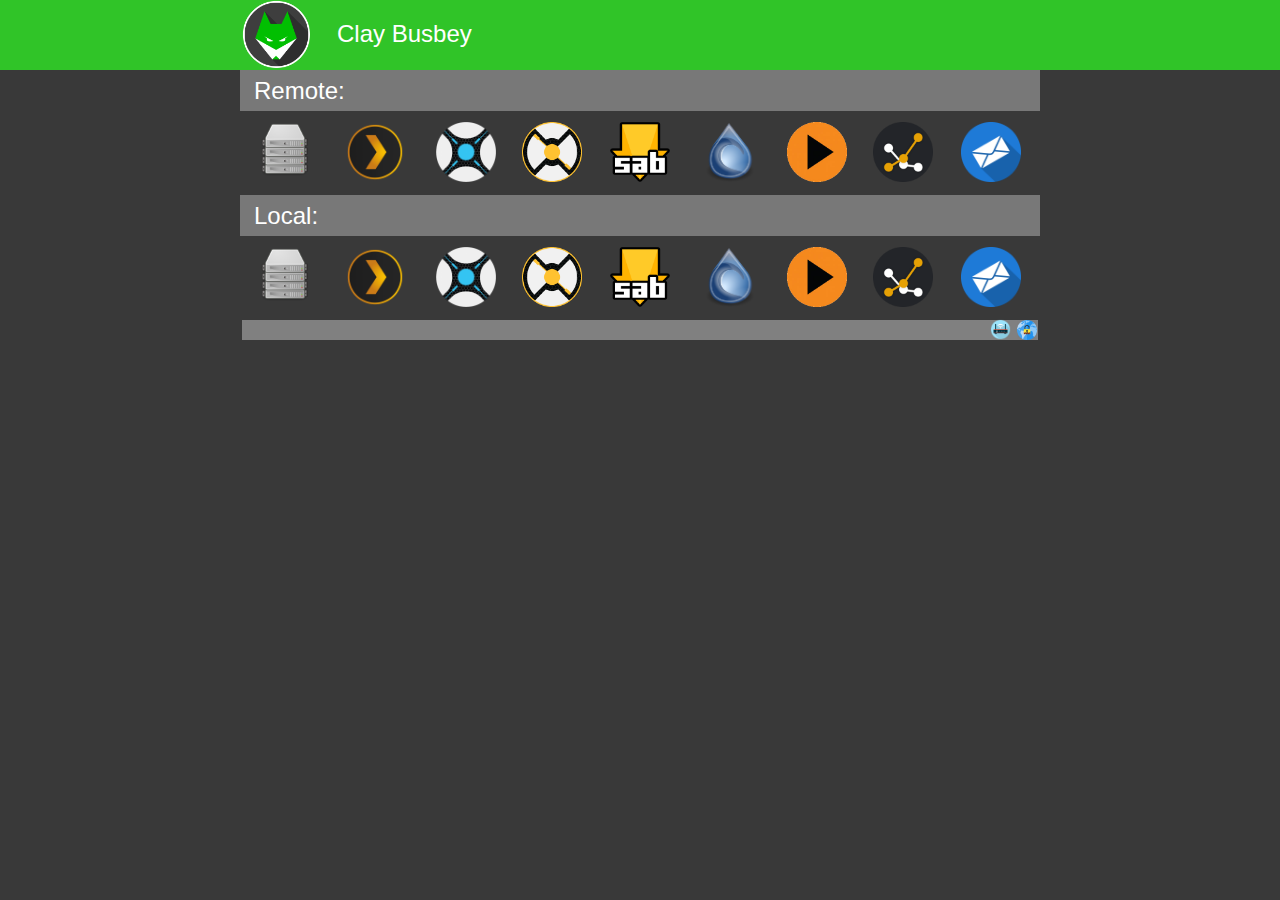
<file: www/index.html>
<!doctype html><html lang=""><head>
    <meta charset="UTF-8">
    <!-- generator meta tag -->
    <!-- leave this for stats and Silex version check -->
    <meta name="generator" content="Silex v2.2.8">
    <!-- End of generator meta tag -->
    <script type="text/javascript" src="js/jquery.js"></script>
    
    
    <script type="text/javascript" src="js/front-end.js"></script>
    <link rel="stylesheet" href="css/normalize.css">
    <link rel="stylesheet" href="css/front-end.css">

    
    <script type="text/javascript" class="silex-script"></script>
    
    <title>Clay Busbey - Page 1</title>
    


















    



    <meta name="website-width" content="796">
    

    
<!-- Silex HEAD tag do not remove -->
    <!-- End of Silex HEAD tag do not remove --><link href="css/styles.css" rel="stylesheet" type="text/css"><style>body { opacity: 0; transition: .25s opacity ease; }</style></head>

<body class="body-initial all-style silex-runtime silex-published" data-silex-type="container">
    <div class="silex-pages">
        <div data-silex-type="image" class="editable-style silex-id-hamburger-menu image-element menu-button prevent-draggable hide-on-desktop">
            <img alt="open mobile menu" src="[data-uri]" class="silex-element-content">
        </div>

        <a id="page-page-1" data-silex-type="page" class="page-element page-link-active" href="index.html">Page 1</a></div>






























    <div data-silex-type="container" class="prevent-draggable container-element editable-style silex-id-1521235597876-7 section-element">
        <div data-silex-type="container" class="editable-style silex-id-1521235597875-6 container-element silex-element-content silex-container-content website-width prevent-draggable">











            <div data-silex-type="text" class="editable-style silex-id-1521235863983-11 text-element" style="">
                <div class="silex-element-content normal">
                    <font color="#ffffff" size="5" face="verdana, sans-serif">Clay Busbey</font>
                </div>
            </div>
            <a href="index.html" data-silex-type="image" class="editable-style silex-id-1521235776716-10 image-element page-link-active" style=""><img src="assets/Firefox.png" class="silex-element-content"></a>
        </div>

    </div>












    




<div data-silex-type="container" class="prevent-draggable container-element editable-style silex-id-1535947545473-2 section-element"><div data-silex-type="container" class="editable-style silex-id-1535947545471-1 container-element silex-element-content silex-container-content website-width prevent-draggable"><div data-silex-type="text" class="editable-style silex-id-1535947691470-3 text-element" style=""><div class="silex-element-content normal"><p><font size="5"><span style="color: rgb(255, 255, 255);">Remote:</span></font></p></div></div></div></div><div data-silex-type="container" class="prevent-draggable container-element editable-style section-element silex-id-1521917460386-5">
        <div data-silex-type="container" class="editable-style container-element silex-element-content silex-container-content website-width prevent-draggable silex-id-1521917460386-7">

            
            
            
            
            
            
            
            
            
            
        <a href="http://wake.claybusbey.com:6969" data-silex-type="image" class="editable-style image-element silex-id-1521917460386-9" style=""><img src="assets/services-icon-png-2314.png" class="silex-element-content"></a><a href="http://mail.claybusbey.com" data-silex-type="image" class="editable-style image-element silex-id-1521917460386-16" style=""><img src="assets/iitmail1.png" class="silex-element-content"></a><a href="https://tautulli.claybusbey.com" data-silex-type="image" class="editable-style silex-id-1524788542379-2 image-element" style=""><img src="assets/tautuli.png" class="silex-element-content"></a><a href="https://request.claybusbey.com" data-silex-type="image" class="editable-style silex-id-1524787770075-1 image-element" style=""><img src="assets/download.png" class="silex-element-content"></a><a href="https://deluge.claybusbey.com" data-silex-type="image" class="editable-style image-element silex-id-1521917460386-14" style=""><img src="assets/2000px-Deluge-Logo.svg.png" class="silex-element-content"></a><a href="https://radarr.claybusbey.com" data-silex-type="image" class="editable-style image-element silex-id-1521917460386-12" style=""><img src="assets/25025331.png" class="silex-element-content"></a><a href="https://sonarr.claybusbey.com" data-silex-type="image" class="editable-style image-element silex-id-1521917460386-11" style=""><img src="assets/sonarr-icon.png" class="silex-element-content"></a><a href="https://sabnzbd.claybusbey.com" data-silex-type="image" class="editable-style image-element silex-id-1521917460386-13" style=""><img src="assets/android-192x192.png" class="silex-element-content"></a><a href="http://wake.claybusbey.com:8112" data-silex-type="image" class="editable-style image-element silex-id-1535947413050-0" style=""><img src="assets/apple-touch-icon.png" class="silex-element-content"></a></div>

    </div><div data-silex-type="container" class="prevent-draggable container-element editable-style section-element silex-id-1535948187986-4"><div data-silex-type="container" class="editable-style container-element silex-element-content silex-container-content website-width prevent-draggable silex-id-1535948187986-5"><div data-silex-type="text" class="editable-style text-element silex-id-1535948187986-6" style=""><div class="silex-element-content normal"><p><font size="5"><span style="color: rgb(255, 255, 255);">Local:</span></font></p></div></div></div></div><div data-silex-type="container" class="prevent-draggable container-element editable-style section-element silex-id-1535948221858-7">
        <div data-silex-type="container" class="editable-style container-element silex-element-content silex-container-content website-width prevent-draggable silex-id-1535948221858-8">

            
            
            
            
            
            
            
            
            
            
        <a href="http://10.0.0.10:6969" data-silex-type="image" class="editable-style image-element silex-id-1535948221858-9" style=""><img src="assets/services-icon-png-2314.png" class="silex-element-content"></a><a href="http://mail.claybusbey.com" data-silex-type="image" class="editable-style image-element silex-id-1535948221863-12" style=""><img src="assets/iitmail1.png" class="silex-element-content"></a><a href="http://10.0.0.10:8181" data-silex-type="image" class="editable-style image-element silex-id-1535948221863-13" style=""><img src="assets/tautuli.png" class="silex-element-content"></a><a href="http://10.0.0.10:3579" data-silex-type="image" class="editable-style image-element silex-id-1535948221863-14" style=""><img src="assets/download.png" class="silex-element-content"></a><a href="http://10.0.0.10:8112" data-silex-type="image" class="editable-style image-element silex-id-1535948221864-15" style=""><img src="assets/2000px-Deluge-Logo.svg.png" class="silex-element-content"></a><a href="http://10.0.0.10:7878" data-silex-type="image" class="editable-style image-element silex-id-1535948221864-16" style=""><img src="assets/25025331.png" class="silex-element-content"></a><a href="http://10.0.0.10:8989" data-silex-type="image" class="editable-style image-element silex-id-1535948221865-17" style=""><img src="assets/sonarr-icon.png" class="silex-element-content"></a><a href="http://10.0.0.10:8081" data-silex-type="image" class="editable-style image-element silex-id-1535948221865-18" style=""><img src="assets/android-192x192.png" class="silex-element-content"></a><a href="http://10.0.0.10:32400" data-silex-type="image" class="editable-style image-element silex-id-1535948221866-19" style=""><img src="assets/apple-touch-icon.png" class="silex-element-content"></a></div>

    </div><div data-silex-type="container" class="prevent-draggable container-element editable-style silex-id-1535948322988-23 section-element"><div data-silex-type="container" class="editable-style silex-id-1535948322986-22 container-element silex-element-content silex-container-content website-width prevent-draggable"><a href="//mail.claybusbey.com:943" data-silex-type="image" class="editable-style image-element silex-id-1535948221863-11" style=""><img src="assets/privatenetwork512.png" class="silex-element-content"></a><a href="https://pfsense.claybusbey.com:3300" data-silex-type="image" class="editable-style image-element silex-id-1535948221862-10" style=""><img src="assets/wifi-router-icon-flat-01-.png" class="silex-element-content"></a></div></div></body></html>
</file>
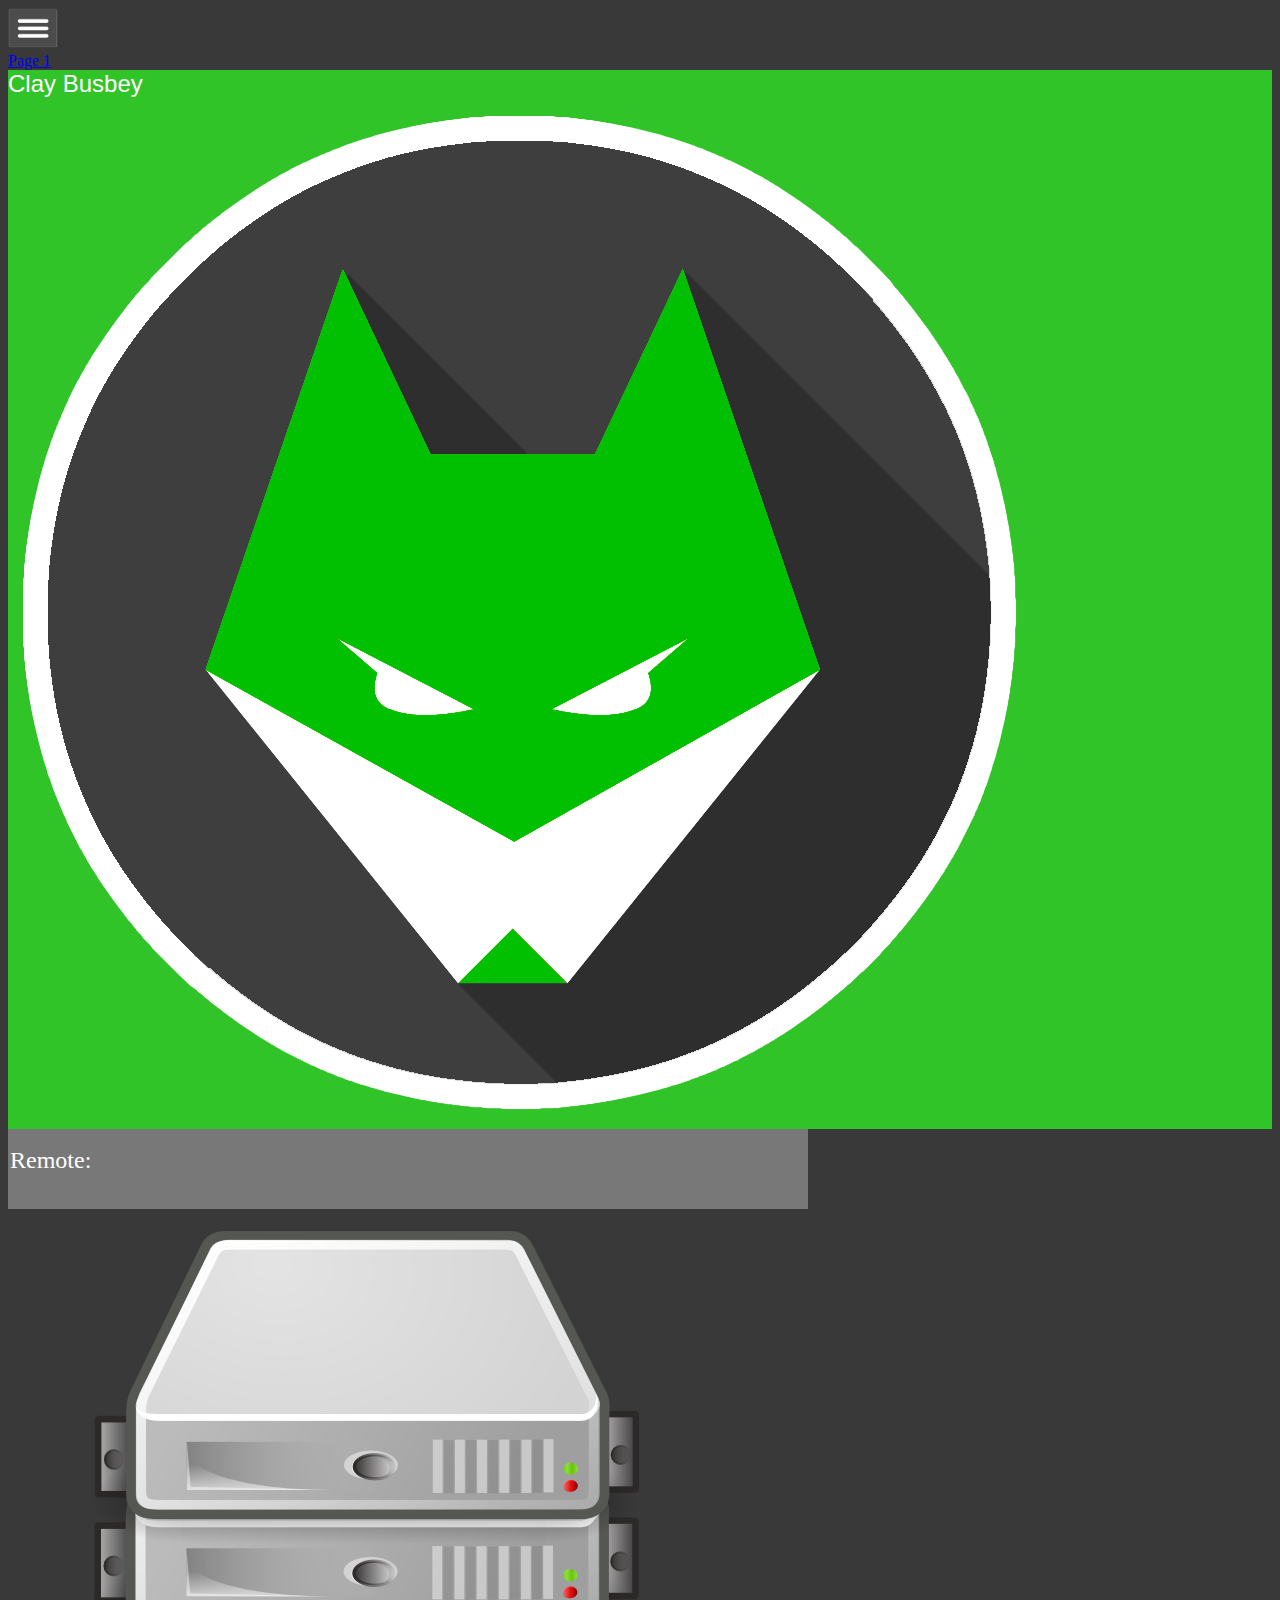
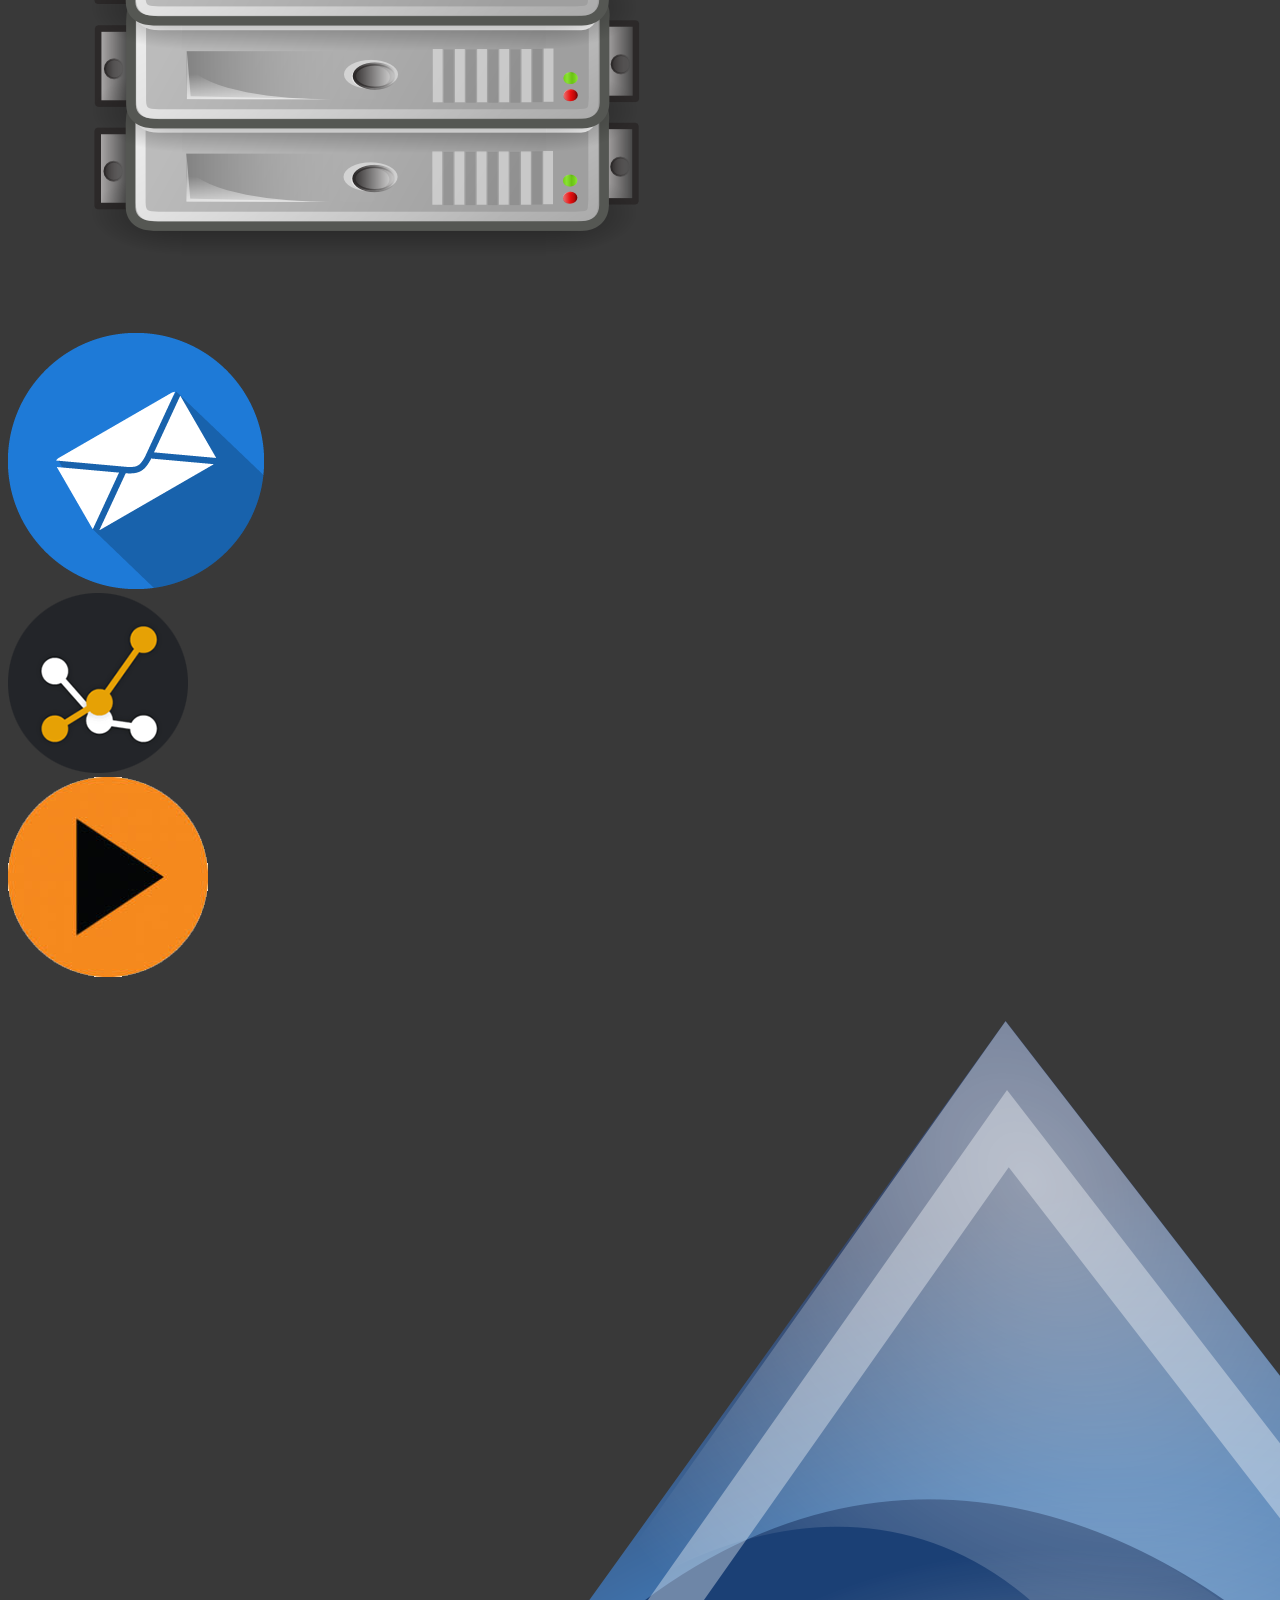
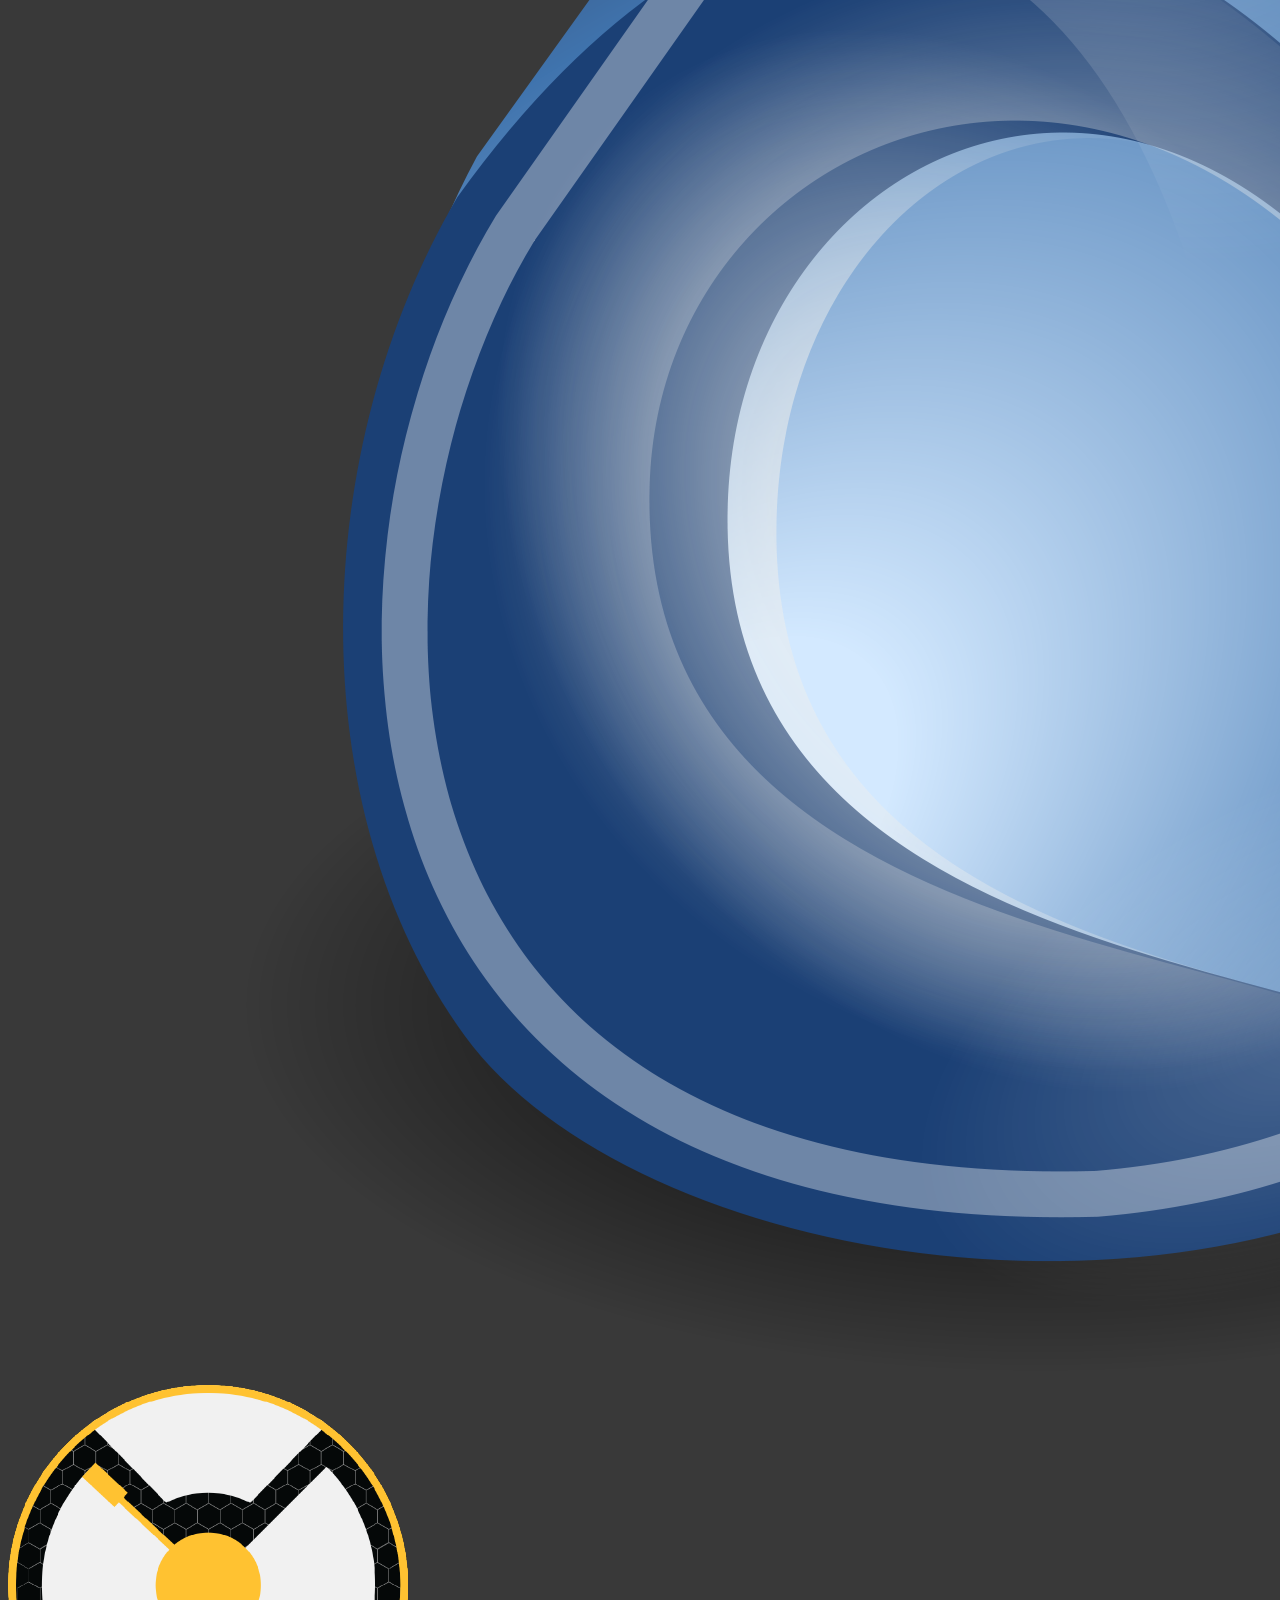
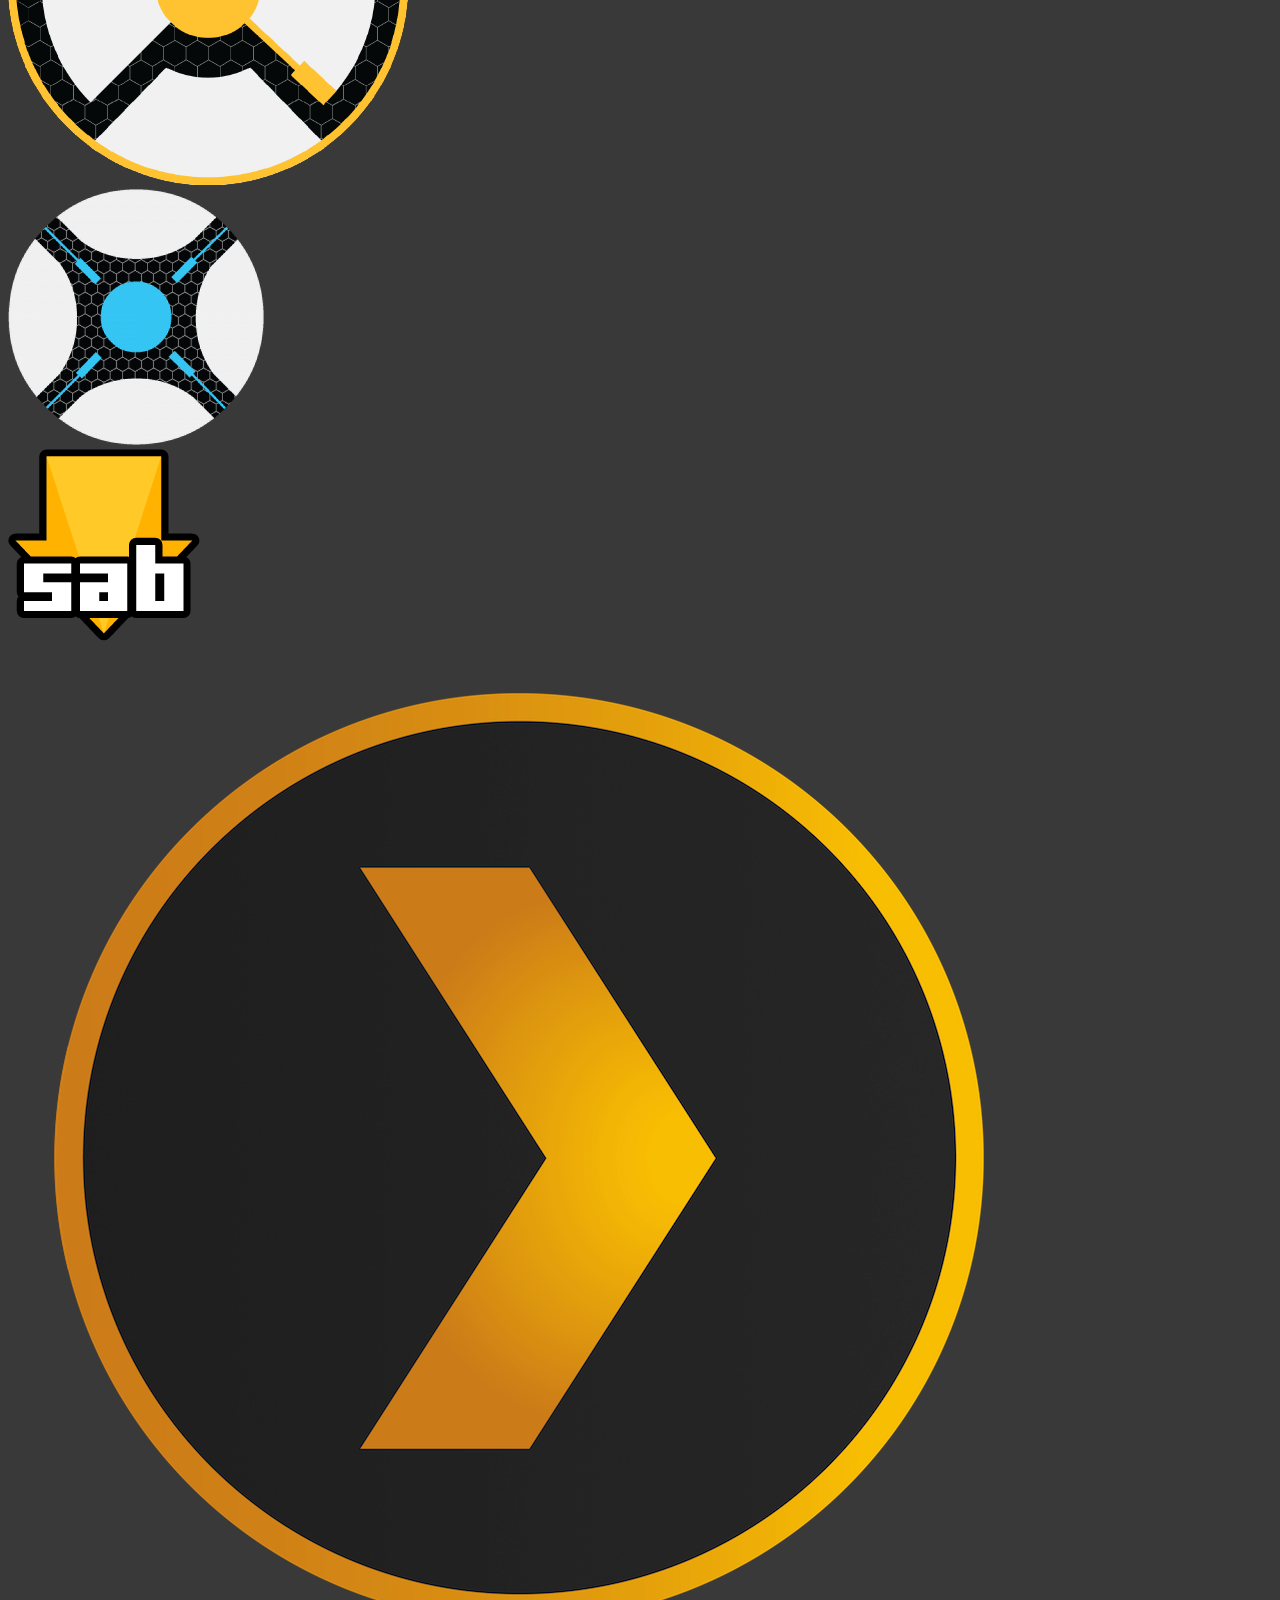
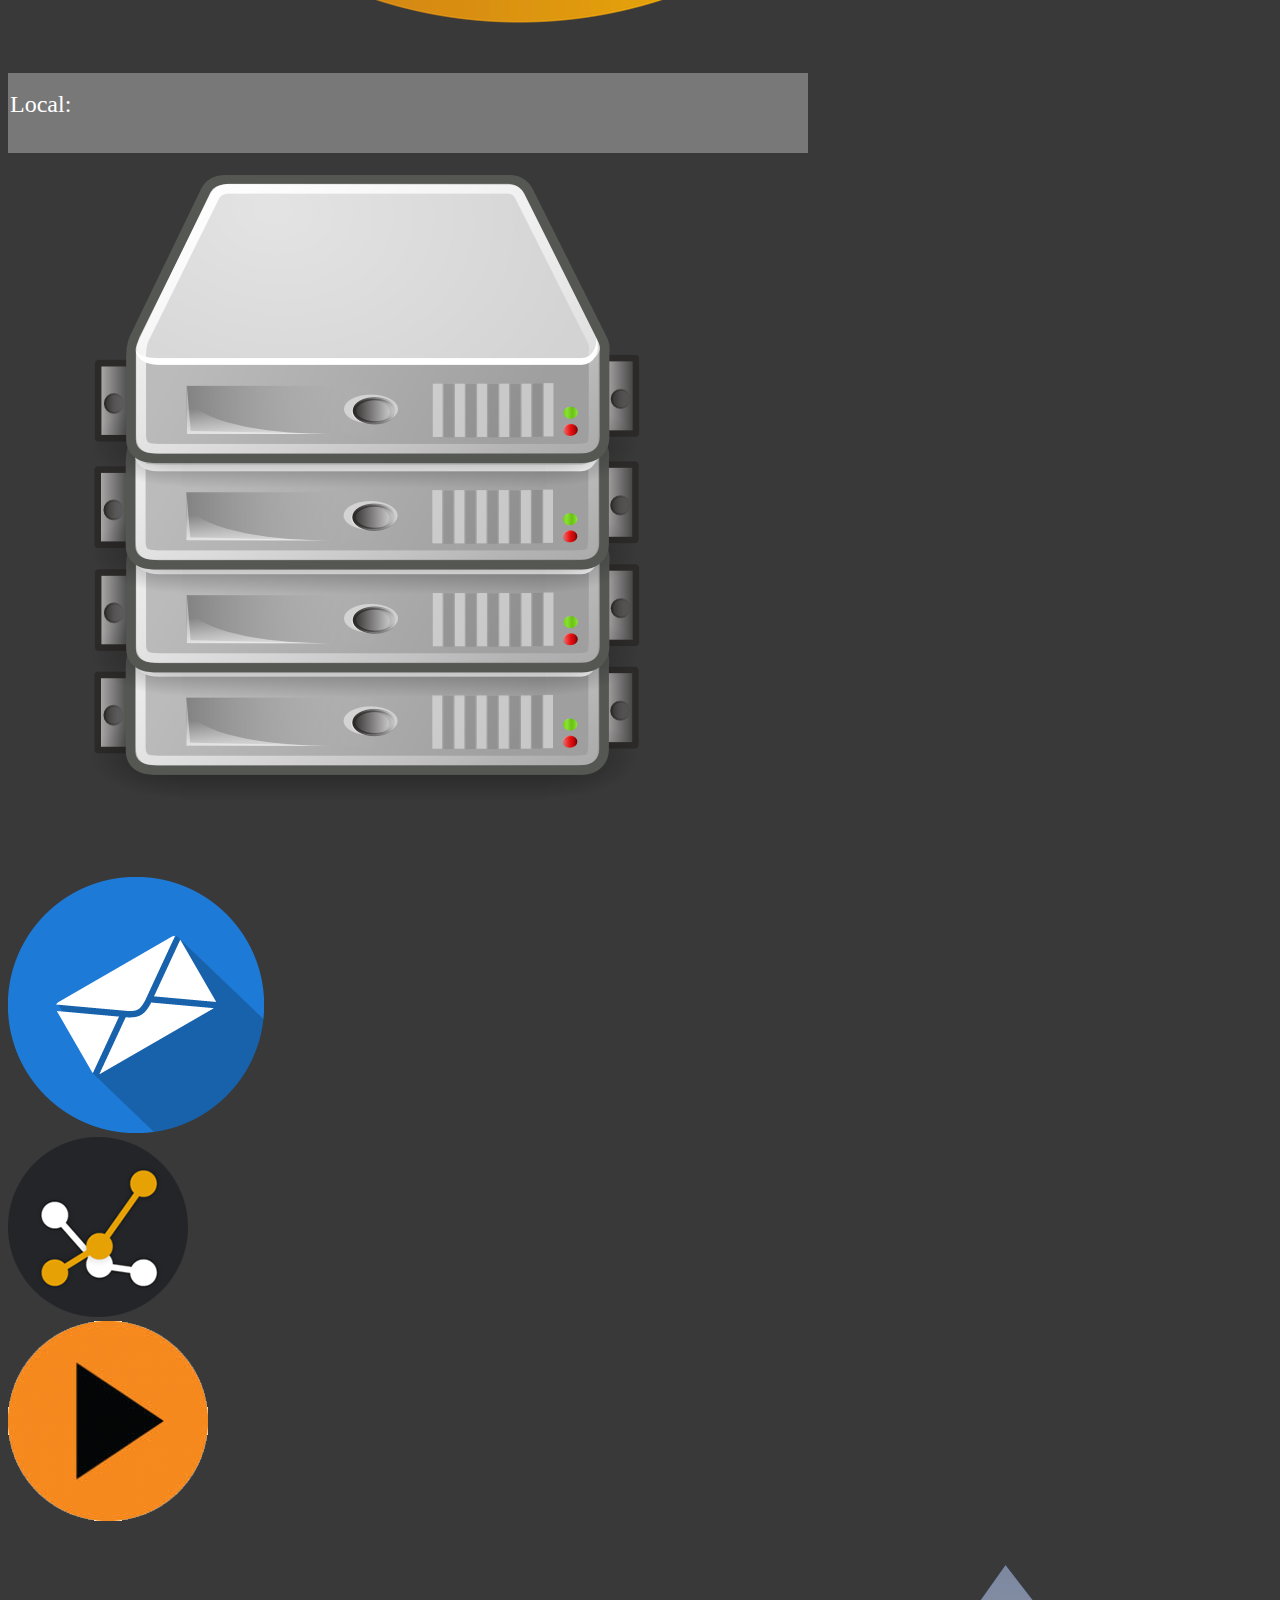
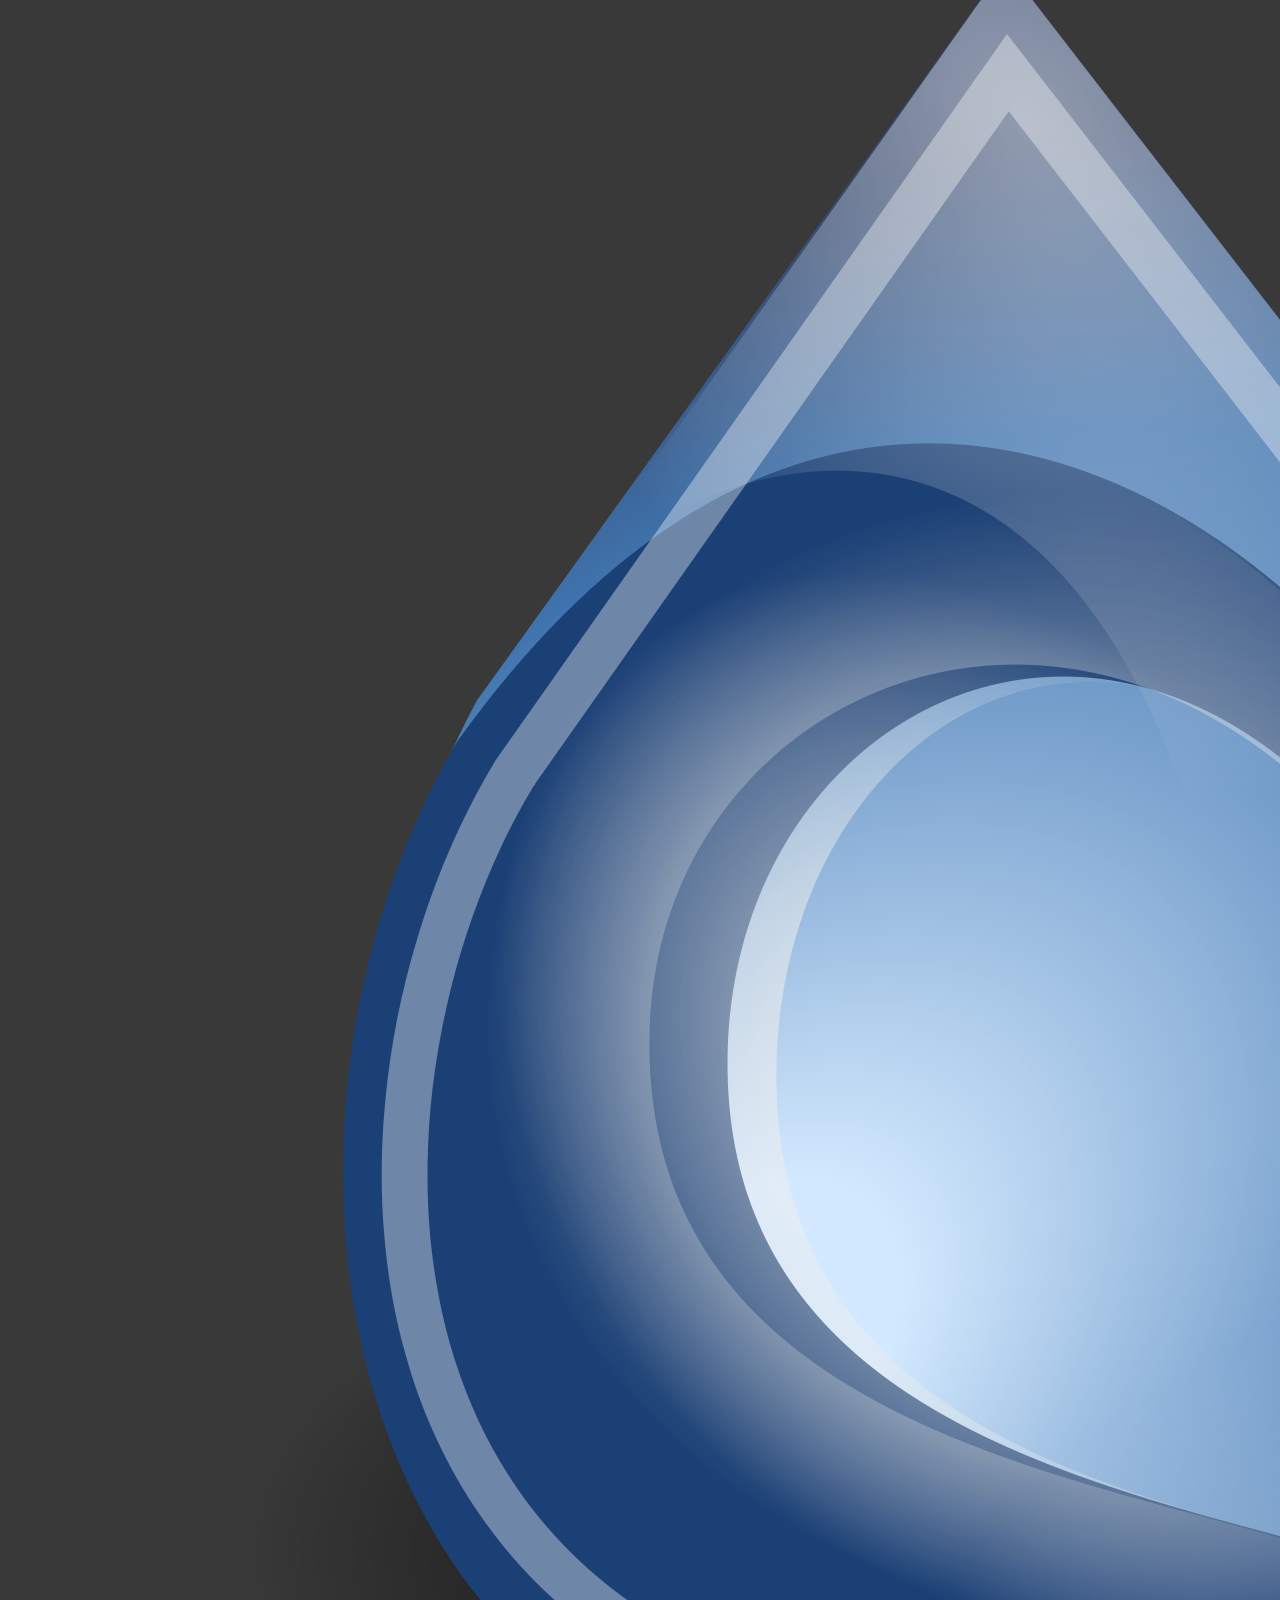
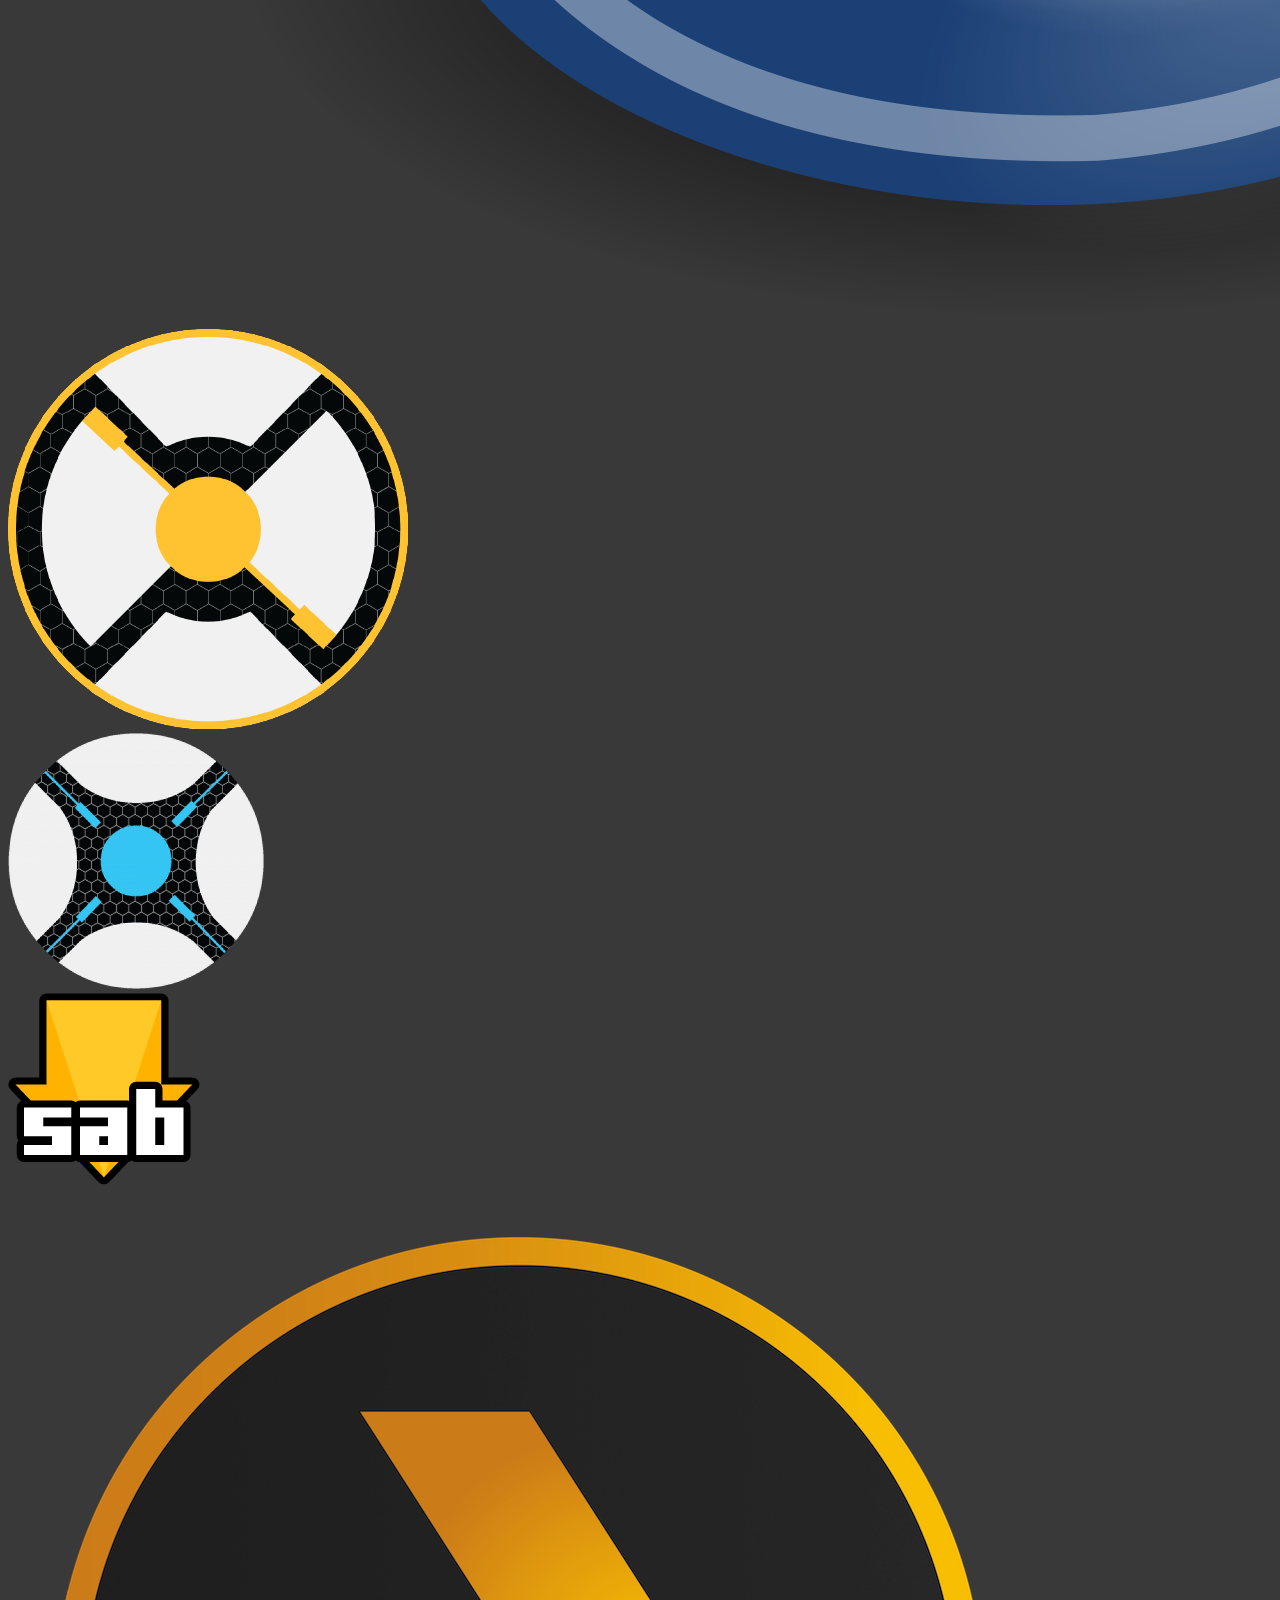
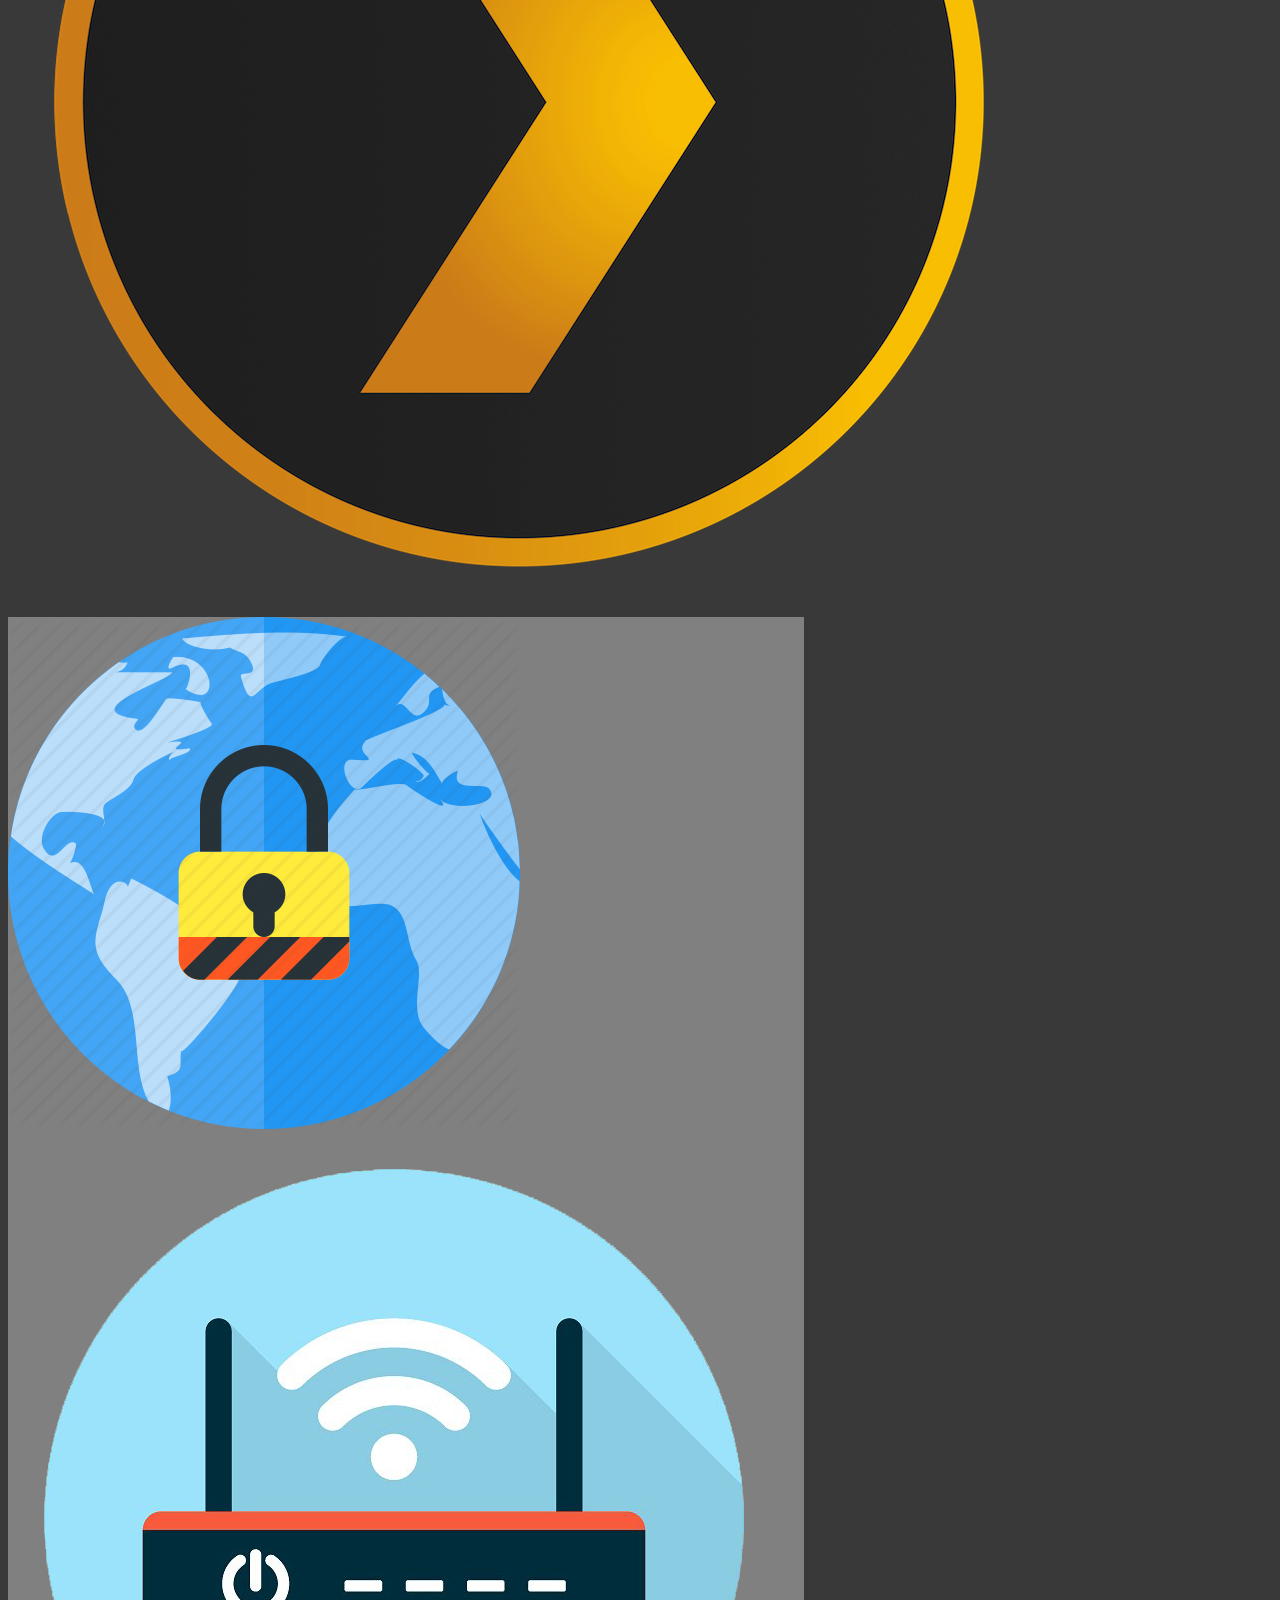
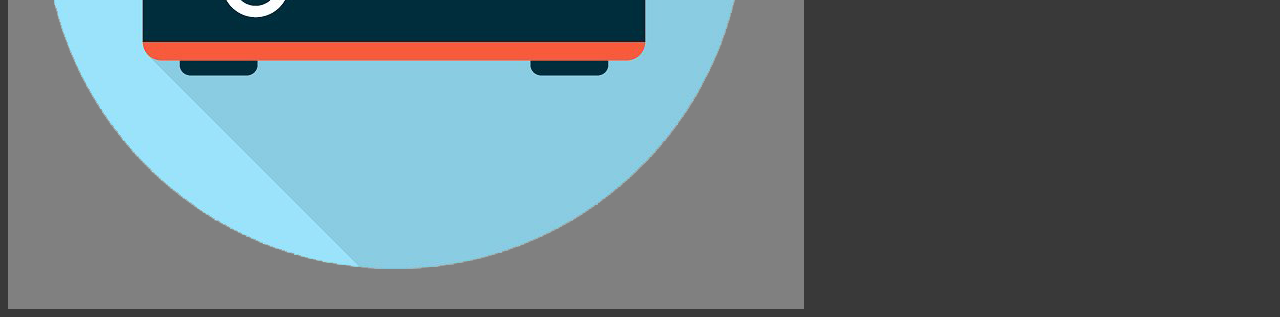
<file: saves/editable_v2.html>
<!DOCTYPE html><html lang=""><head>
    <meta charset="UTF-8">
    <!-- generator meta tag -->
    <!-- leave this for stats and Silex version check -->
    <meta name="generator" content="Silex v2.2.8">
    <!-- End of generator meta tag -->
    <script type="text/javascript" src="https://editor.silex.me/static/2.8/jquery.js" data-silex-static=""></script>
    <script type="text/javascript" src="https://editor.silex.me/static/2.8/jquery-ui.js" data-silex-static=""></script>
    <script type="text/javascript" src="https://editor.silex.me/static/2.8/pageable.js" data-silex-static=""></script>
    <script type="text/javascript" src="https://editor.silex.me/static/2.8/front-end.js" data-silex-static=""></script>
    <link rel="stylesheet" href="https://editor.silex.me/static/2.8/normalize.css" data-silex-static="">
    <link rel="stylesheet" href="https://editor.silex.me/static/2.8/front-end.css" data-silex-static="">

    <style type="text/css" class="silex-style"></style>
    <script type="text/javascript" class="silex-script"></script>
    <style class="silex-inline-styles" type="text/css">.body-initial {background-color: rgba(57,57,57,1);}.silex-id-1521235597876-7 {top: 5px; left: 5px; min-width: 959px; background-color: rgba(48,196,40,1);}@media only screen and (max-width: 480px), only screen and (max-device-width: 480px) {.silex-id-1521235597876-7 {left: 5px; min-width: .1em; top: 5px;}}.silex-id-1521235597875-6 {top: 15px; width: 959px; min-height: 70px; left: 238px;}@media only screen and (max-width: 480px), only screen and (max-device-width: 480px) {.silex-id-1521235597875-6 {left: 100px; right: 0px; top: 15px; width: 798px; min-height: 63px;}}.silex-id-1521235863983-11 {width: 170px; min-height: 31px; margin-right: -50%; left: 95px; top: 20px;}.silex-id-1521235776716-10 {width: 69px; min-height: 69px; top: 0px; left: 0px;}.silex-id-1535947545473-2 {border-color: rgba(192,192,192,1); min-width: 796px;}.silex-id-1535947545471-1 {width: 796px; background-color: rgba(128,128,128,0.9019607843137255); min-height: 37px; border-style: outset; border-width: 2px 2px 2px 2px; border-color: transparent; top: 15px; left: 278px;}.silex-id-1535947691470-3 {width: 228px; min-height: 60px; top: -11px; left: 12px;}.silex-id-1521917460386-5 {top: 118px; min-width: 796px; left: 5px;}@media only screen and (max-width: 480px), only screen and (max-device-width: 480px) {.silex-id-1521917460386-5 {left: 5px; min-width: .1em;}}.silex-id-1521917460386-7 {left: 280px; right: 20%; top: 15px; min-height: 84px; width: 796px;}@media only screen and (max-width: 480px), only screen and (max-device-width: 480px) {.silex-id-1521917460386-7 {left: 0px; right: 0px; top: 15px; width: 798px; min-height: 182px;}}.silex-id-1521917460386-9 {width: 60px; min-height: 60px; top: 11px; left: 13px; background-color: transparent;}.silex-id-1521917460386-16 {width: 60px; min-height: 60px; top: 11px; left: 719px; background-color: transparent;}.silex-id-1524788542379-2 {width: 60px; min-height: 60px; top: 11px; left: 631px;}.silex-id-1524787770075-1 {width: 60px; min-height: 60px; top: 11px; left: 545px;}.silex-id-1521917460386-14 {width: 60px; min-height: 60px; top: 11px; left: 457px; background-color: transparent;}.silex-id-1521917460386-12 {width: 60px; min-height: 60px; top: 11px; left: 280px; background-color: transparent;}.silex-id-1521917460386-11 {width: 60px; min-height: 60px; top: 11px; left: 194px; background-color: transparent;}.silex-id-1521917460386-13 {width: 60px; min-height: 60px; top: 11px; left: 368px; background-color: transparent;}.silex-id-1535947413050-0 {width: 60px; min-height: 60px; top: 11px; left: 103px; background-color: transparent; background-image: url('../apple-touch-icon.png');}.silex-id-1535948187986-4 {border-color: rgba(192,192,192,1); min-width: 796px; top: 100px; left: NaNpx;}.silex-id-1535948187986-5 {width: 796px; background-color: rgba(128,128,128,0.9019607843137255); min-height: 37px; border-style: outset; border-width: 2px 2px 2px 2px; border-color: transparent; top: 15px; left: 278px;}.silex-id-1535948187986-6 {width: 228px; min-height: 60px; top: -11px; left: 12px;}.silex-id-1535948221858-7 {top: 100px; min-width: 796px; left: NaNpx;}@media only screen and (max-width: 480px), only screen and (max-device-width: 480px) {.silex-id-1535948221858-7 {left: 5px; min-width: .1em;}}.silex-id-1535948221858-8 {left: 280px; right: 20%; top: 15px; min-height: 84px; width: 796px;}@media only screen and (max-width: 480px), only screen and (max-device-width: 480px) {.silex-id-1535948221858-8 {left: 0px; right: 0px; top: 15px; width: 798px; min-height: 182px;}}.silex-id-1535948221858-9 {width: 60px; min-height: 60px; top: 11px; left: 13px; background-color: transparent;}.silex-id-1535948221863-12 {width: 60px; min-height: 60px; top: 11px; left: 719px; background-color: transparent;}.silex-id-1535948221863-13 {width: 60px; min-height: 60px; top: 11px; left: 631px;}.silex-id-1535948221863-14 {width: 60px; min-height: 60px; top: 11px; left: 545px;}.silex-id-1535948221864-15 {width: 60px; min-height: 60px; top: 11px; left: 457px; background-color: transparent;}.silex-id-1535948221864-16 {width: 60px; min-height: 60px; top: 11px; left: 280px; background-color: transparent;}.silex-id-1535948221865-17 {width: 60px; min-height: 60px; top: 11px; left: 194px; background-color: transparent;}.silex-id-1535948221865-18 {width: 60px; min-height: 60px; top: 11px; left: 368px; background-color: transparent;}.silex-id-1535948221866-19 {width: 60px; min-height: 60px; top: 11px; left: 103px; background-color: transparent; background-image: url('../apple-touch-icon.png');}.silex-id-1535948322988-23 {top: 500px; left: 5px; min-width: 796px; background-color: transparent;}.silex-id-1535948322986-22 {width: 796px; background-color: rgba(128,128,128,1); min-height: 20px; top: 15px; left: 280px;}.silex-id-1535948221863-11 {width: 20px; min-height: 20px; top: 0px; left: 775px; background-color: transparent;}.silex-id-1535948221862-10 {width: 21px; min-height: 21px; top: -1px; left: 748px; background-color: transparent;}</style>
    <title>Clay Busbey</title>
    <script type="text/json" class="silex-json-styles">[{"fonts":[],"desktop":{"body-initial":{"background-color":"rgba(57,57,57,1)"},"silex-id-1474394621032-2":{"min-height":"626px","background-color":"rgba(202,202,202,1)","top":"15px","left":"203px","width":"960px"},"silex-id-1474394605264-1":{"min-height":"100px","width":"100px","top":"100px","left":"100px"},"silex-id-1474394605263-0":{"min-height":"100px","background-color":"transparent"},"silex-id-1442914737143-3":{"min-height":"53px","width":"349px","top":"29px","left":"305px"},"silex-id-1478366444112-0":{"min-height":"100px","background-color":"transparent"},"silex-id-1478366450713-2":{"min-height":"100px","background-color":"transparent"},"silex-id-1521234139425-0":{"width":"","background-color":"","min-height":"100px"},"silex-id-1521235530436-2":{"width":"","background-color":"","min-height":"100px"},"silex-id-1521235556884-4":{"width":"","background-color":"","min-height":"76px"},"silex-id-1521235597875-6":{"top":"15px","width":"959px","min-height":"70px","left":"238px"},"silex-id-1521235597876-7":{"top":"5px","left":"5px","min-width":"959px","background-color":"rgba(48,196,40,1)"},"silex-id-1521235776716-10":{"width":"69px","min-height":"69px","top":"0px","left":"0px"},"silex-id-1521235863983-11":{"width":"170px","min-height":"31px","margin-right":"-50%","left":"95px","top":"20px"},"silex-id-1521917434544-1":{"width":"","background-color":"","min-height":"100px"},"silex-id-1521917445313-3":{"width":"","background-color":"","min-height":"100px"},"silex-id-1521917460386-9":{"width":"60px","min-height":"60px","top":"11px","left":"13px","background-color":"transparent"},"silex-id-1521917460386-11":{"width":"60px","min-height":"60px","top":"11px","left":"194px","background-color":"transparent"},"silex-id-1521917460386-12":{"width":"60px","min-height":"60px","top":"11px","left":"280px","background-color":"transparent"},"silex-id-1521917460386-13":{"width":"60px","min-height":"60px","top":"11px","left":"368px","background-color":"transparent"},"silex-id-1521917460386-14":{"width":"60px","min-height":"60px","top":"11px","left":"457px","background-color":"transparent"},"silex-id-1521917460386-16":{"width":"60px","min-height":"60px","top":"11px","left":"719px","background-color":"transparent"},"silex-id-1521917460386-5":{"top":"118px","min-width":"796px","left":"5px","border-width":"","border-style":""},"silex-id-1521917460386-7":{"left":"280px","right":"20%","top":"15px","min-height":"84px","width":"796px"},"silex-id-1524787770075-1":{"width":"60px","min-height":"60px","top":"11px","left":"545px"},"silex-id-1524788542379-2":{"width":"60px","min-height":"60px","top":"11px","left":"631px"},"silex-id-1535947413050-0":{"width":"60px","min-height":"60px","top":"11px","left":"103px","background-color":"transparent","background-image":"url('../apple-touch-icon.png')"},"silex-id-1535947545471-1":{"width":"796px","background-color":"rgba(128,128,128,0.9019607843137255)","min-height":"37px","border-style":"outset","border-width":"2px 2px 2px 2px ","border-color":"transparent","top":"15px","left":"278px"},"silex-id-1535947545473-2":{"border-width":"","border-style":"","border-color":"rgba(192,192,192,1)","min-width":"796px"},"silex-id-1535947691470-3":{"width":"228px","min-height":"60px","top":"-11px","left":"12px"},"silex-id-1535948187986-6":{"width":"228px","min-height":"60px","top":"-11px","left":"12px"},"silex-id-1535948187986-4":{"border-width":"","border-style":"","border-color":"rgba(192,192,192,1)","min-width":"796px","top":"100px","left":"NaNpx"},"silex-id-1535948187986-5":{"width":"796px","background-color":"rgba(128,128,128,0.9019607843137255)","min-height":"37px","border-style":"outset","border-width":"2px 2px 2px 2px ","border-color":"transparent","top":"15px","left":"278px"},"silex-id-1535948221858-9":{"width":"60px","min-height":"60px","top":"11px","left":"13px","background-color":"transparent"},"silex-id-1535948221862-10":{"width":"21px","min-height":"21px","top":"-1px","left":"748px","background-color":"transparent"},"silex-id-1535948221863-11":{"width":"20px","min-height":"20px","top":"0px","left":"775px","background-color":"transparent"},"silex-id-1535948221863-12":{"width":"60px","min-height":"60px","top":"11px","left":"719px","background-color":"transparent"},"silex-id-1535948221863-13":{"width":"60px","min-height":"60px","top":"11px","left":"631px"},"silex-id-1535948221863-14":{"width":"60px","min-height":"60px","top":"11px","left":"545px"},"silex-id-1535948221864-15":{"width":"60px","min-height":"60px","top":"11px","left":"457px","background-color":"transparent"},"silex-id-1535948221864-16":{"width":"60px","min-height":"60px","top":"11px","left":"280px","background-color":"transparent"},"silex-id-1535948221865-17":{"width":"60px","min-height":"60px","top":"11px","left":"194px","background-color":"transparent"},"silex-id-1535948221865-18":{"width":"60px","min-height":"60px","top":"11px","left":"368px","background-color":"transparent"},"silex-id-1535948221866-19":{"width":"60px","min-height":"60px","top":"11px","left":"103px","background-color":"transparent","background-image":"url('../apple-touch-icon.png')"},"silex-id-1535948221858-7":{"top":"100px","min-width":"796px","left":"NaNpx","border-width":"","border-style":""},"silex-id-1535948221858-8":{"left":"280px","right":"20%","top":"15px","min-height":"84px","width":"796px"},"silex-id-1535948252030-20":{"width":"","background-color":"","min-height":"81px"},"silex-id-1535948322986-22":{"width":"796px","background-color":"rgba(128,128,128,1)","min-height":"20px","top":"15px","left":"280px"},"silex-id-1535948322988-23":{"top":"500px","left":"5px","min-width":"796px","background-color":"transparent"}},"mobile":{"silex-id-1521235597875-6":{"left":"100px","right":"0px","top":"15px","width":"798px","min-height":"63px"},"silex-id-1521235597876-7":{"left":"5px","min-width":".1em","top":"5px"},"silex-id-1521917460386-5":{"left":"5px","min-width":".1em"},"silex-id-1521917460386-7":{"left":"0px","right":"0px","top":"15px","width":"798px","min-height":"182px"},"silex-id-1535948221858-7":{"left":"5px","min-width":".1em"},"silex-id-1535948221858-8":{"left":"0px","right":"0px","top":"15px","width":"798px","min-height":"182px"}},"prodotypeData":{"component":{},"style":{"all-style":{"className":"all-style","templateName":"text","displayName":"All style","styles":{"desktop":{"normal":{"className":"all-style","pseudoClass":"normal"}}}}}}}]</script>


















    <meta name="publicationPath" content="{&quot;isDir&quot;:true,&quot;mime&quot;:&quot;application/octet-stream&quot;,&quot;name&quot;:&quot;www&quot;,&quot;folder&quot;:&quot;Website/master&quot;,&quot;path&quot;:&quot;Website/master/www&quot;,&quot;service&quot;:&quot;github&quot;,&quot;url&quot;:&quot;https://editor.silex.me/github/get/Website/master/www&quot;}">



    <meta name="website-width" content="796">
    <style type="text/css" class="silex-style-settings">.website-width {width: 796px;}</style>

    
<style class="silex-prodotype-style" type="text/css" data-style-id="all-style"></style><!-- Silex HEAD tag do not remove -->
    <!-- End of Silex HEAD tag do not remove --></head>

<body data-silex-id="body-initial" class="body-initial all-style silex-runtime" data-silex-type="container">
    <div class="silex-pages">
        <div data-silex-type="image" class="editable-style silex-id-hamburger-menu image-element menu-button prevent-draggable hide-on-desktop" data-silex-id="silex-id-hamburger-menu">
            <img alt="open mobile menu" src="[data-uri]" class="silex-element-content">
        </div>

        <a id="page-page-1" data-silex-type="page" class="page-element" href="#!page-page-1">Page 1</a></div>






























    <div data-silex-type="container" class="prevent-draggable container-element editable-style silex-id-1521235597876-7 section-element" data-silex-id="silex-id-1521235597876-7">
        <div data-silex-type="container" class="editable-style silex-id-1521235597875-6 container-element silex-element-content silex-container-content website-width prevent-draggable" data-silex-id="silex-id-1521235597875-6">











            <div data-silex-type="text" class="editable-style silex-id-1521235863983-11 text-element" data-silex-id="silex-id-1521235863983-11" style="">
                <div class="silex-element-content normal">
                    <font color="#ffffff" size="5" face="verdana, sans-serif">Clay Busbey</font>
                </div>
            </div>
            <div data-silex-type="image" class="editable-style silex-id-1521235776716-10 image-element" data-silex-id="silex-id-1521235776716-10" style="" data-silex-href="#!page-page-1"><img src="../Firefox.png" class="silex-element-content"></div>
        </div>

    </div>












    




<div data-silex-type="container" class="prevent-draggable container-element editable-style silex-id-1535947545473-2 section-element" data-silex-id="silex-id-1535947545473-2"><div data-silex-type="container" class="editable-style silex-id-1535947545471-1 container-element silex-element-content silex-container-content website-width prevent-draggable" data-silex-id="silex-id-1535947545471-1"><div data-silex-type="text" class="editable-style silex-id-1535947691470-3 text-element" data-silex-id="silex-id-1535947691470-3" style=""><div class="silex-element-content normal"><p><font size="5"><span style="color: rgb(255, 255, 255);">Remote:</span></font></p></div></div></div></div><div data-silex-type="container" class="prevent-draggable container-element editable-style section-element silex-id-1521917460386-5" data-silex-id="silex-id-1521917460386-5">
        <div data-silex-type="container" class="editable-style container-element silex-element-content silex-container-content website-width prevent-draggable silex-id-1521917460386-7" data-silex-id="silex-id-1521917460386-7">

            
            
            
            
            
            
            
            
            
            
        <div data-silex-type="image" class="editable-style image-element silex-id-1521917460386-9" data-silex-id="silex-id-1521917460386-9" style="" data-silex-href="http://wake.claybusbey.com:6969"><img src="../services-icon-png-2314.png" class="silex-element-content"></div><div data-silex-type="image" class="editable-style image-element silex-id-1521917460386-16" data-silex-id="silex-id-1521917460386-16" style="" data-silex-href="http://mail.claybusbey.com"><img src="../iitmail1.png" class="silex-element-content"></div><div data-silex-type="image" class="editable-style silex-id-1524788542379-2 image-element" data-silex-id="silex-id-1524788542379-2" style="" data-silex-href="https://tautulli.claybusbey.com"><img src="../tautuli.png" class="silex-element-content"></div><div data-silex-type="image" class="editable-style silex-id-1524787770075-1 image-element" data-silex-id="silex-id-1524787770075-1" style="" data-silex-href="https://request.claybusbey.com"><img src="../download.png" class="silex-element-content"></div><div data-silex-type="image" class="editable-style image-element silex-id-1521917460386-14" data-silex-id="silex-id-1521917460386-14" style="" data-silex-href="https://deluge.claybusbey.com"><img src="../2000px-Deluge-Logo.svg.png" class="silex-element-content"></div><div data-silex-type="image" class="editable-style image-element silex-id-1521917460386-12" data-silex-id="silex-id-1521917460386-12" style="" data-silex-href="https://radarr.claybusbey.com"><img src="../25025331.png" class="silex-element-content"></div><div data-silex-type="image" class="editable-style image-element silex-id-1521917460386-11" data-silex-id="silex-id-1521917460386-11" style="" data-silex-href="https://sonarr.claybusbey.com"><img src="../sonarr-icon.png" class="silex-element-content"></div><div data-silex-type="image" class="editable-style image-element silex-id-1521917460386-13" data-silex-id="silex-id-1521917460386-13" style="" data-silex-href="https://sabnzbd.claybusbey.com"><img src="../android-192x192.png" class="silex-element-content"></div><div data-silex-type="image" class="editable-style image-element silex-id-1535947413050-0" data-silex-id="silex-id-1535947413050-0" style="" data-silex-href="http://wake.claybusbey.com:8112"><img src="../www/assets/apple-touch-icon.png" class="silex-element-content"></div></div>

    </div><div data-silex-type="container" class="prevent-draggable container-element editable-style section-element silex-id-1535948187986-4" data-silex-id="silex-id-1535948187986-4"><div data-silex-type="container" class="editable-style container-element silex-element-content silex-container-content website-width prevent-draggable silex-id-1535948187986-5" data-silex-id="silex-id-1535948187986-5"><div data-silex-type="text" class="editable-style text-element silex-id-1535948187986-6" data-silex-id="silex-id-1535948187986-6" style=""><div class="silex-element-content normal"><p><font size="5"><span style="color: rgb(255, 255, 255);">Local:</span></font></p></div></div></div></div><div data-silex-type="container" class="prevent-draggable container-element editable-style section-element silex-id-1535948221858-7" data-silex-id="silex-id-1535948221858-7">
        <div data-silex-type="container" class="editable-style container-element silex-element-content silex-container-content website-width prevent-draggable silex-id-1535948221858-8" data-silex-id="silex-id-1535948221858-8">

            
            
            
            
            
            
            
            
            
            
        <div data-silex-type="image" class="editable-style image-element silex-id-1535948221858-9" data-silex-id="silex-id-1535948221858-9" style="" data-silex-href="http://10.0.0.10:6969"><img src="../services-icon-png-2314.png" class="silex-element-content"></div><div data-silex-type="image" class="editable-style image-element silex-id-1535948221863-12" data-silex-id="silex-id-1535948221863-12" style="" data-silex-href="http://mail.claybusbey.com"><img src="../iitmail1.png" class="silex-element-content"></div><div data-silex-type="image" class="editable-style image-element silex-id-1535948221863-13" data-silex-id="silex-id-1535948221863-13" style="" data-silex-href="http://10.0.0.10:8181"><img src="../tautuli.png" class="silex-element-content"></div><div data-silex-type="image" class="editable-style image-element silex-id-1535948221863-14" data-silex-id="silex-id-1535948221863-14" style="" data-silex-href="http://10.0.0.10:3579"><img src="../download.png" class="silex-element-content"></div><div data-silex-type="image" class="editable-style image-element silex-id-1535948221864-15" data-silex-id="silex-id-1535948221864-15" style="" data-silex-href="http://10.0.0.10:8112"><img src="../2000px-Deluge-Logo.svg.png" class="silex-element-content"></div><div data-silex-type="image" class="editable-style image-element silex-id-1535948221864-16" data-silex-id="silex-id-1535948221864-16" style="" data-silex-href="http://10.0.0.10:7878"><img src="../25025331.png" class="silex-element-content"></div><div data-silex-type="image" class="editable-style image-element silex-id-1535948221865-17" data-silex-id="silex-id-1535948221865-17" style="" data-silex-href="http://10.0.0.10:8989"><img src="../sonarr-icon.png" class="silex-element-content"></div><div data-silex-type="image" class="editable-style image-element silex-id-1535948221865-18" data-silex-id="silex-id-1535948221865-18" style="" data-silex-href="http://10.0.0.10:8081"><img src="../android-192x192.png" class="silex-element-content"></div><div data-silex-type="image" class="editable-style image-element silex-id-1535948221866-19" data-silex-id="silex-id-1535948221866-19" style="" data-silex-href="http://10.0.0.10:32400"><img src="../www/assets/apple-touch-icon.png" class="silex-element-content"></div></div>

    </div><div data-silex-type="container" class="prevent-draggable container-element editable-style silex-id-1535948322988-23 section-element" data-silex-id="silex-id-1535948322988-23"><div data-silex-type="container" class="editable-style silex-id-1535948322986-22 container-element silex-element-content silex-container-content website-width prevent-draggable" data-silex-id="silex-id-1535948322986-22"><div data-silex-type="image" class="editable-style image-element silex-id-1535948221863-11" data-silex-id="silex-id-1535948221863-11" style="" data-silex-href="//mail.claybusbey.com:943"><img src="../privatenetwork512.png" class="silex-element-content"></div><div data-silex-type="image" class="editable-style image-element silex-id-1535948221862-10" data-silex-id="silex-id-1535948221862-10" style="" data-silex-href="https://pfsense.claybusbey.com:3300"><img src="../wifi-router-icon-flat-01-.png" class="silex-element-content"></div></div></div></body></html>
</file>
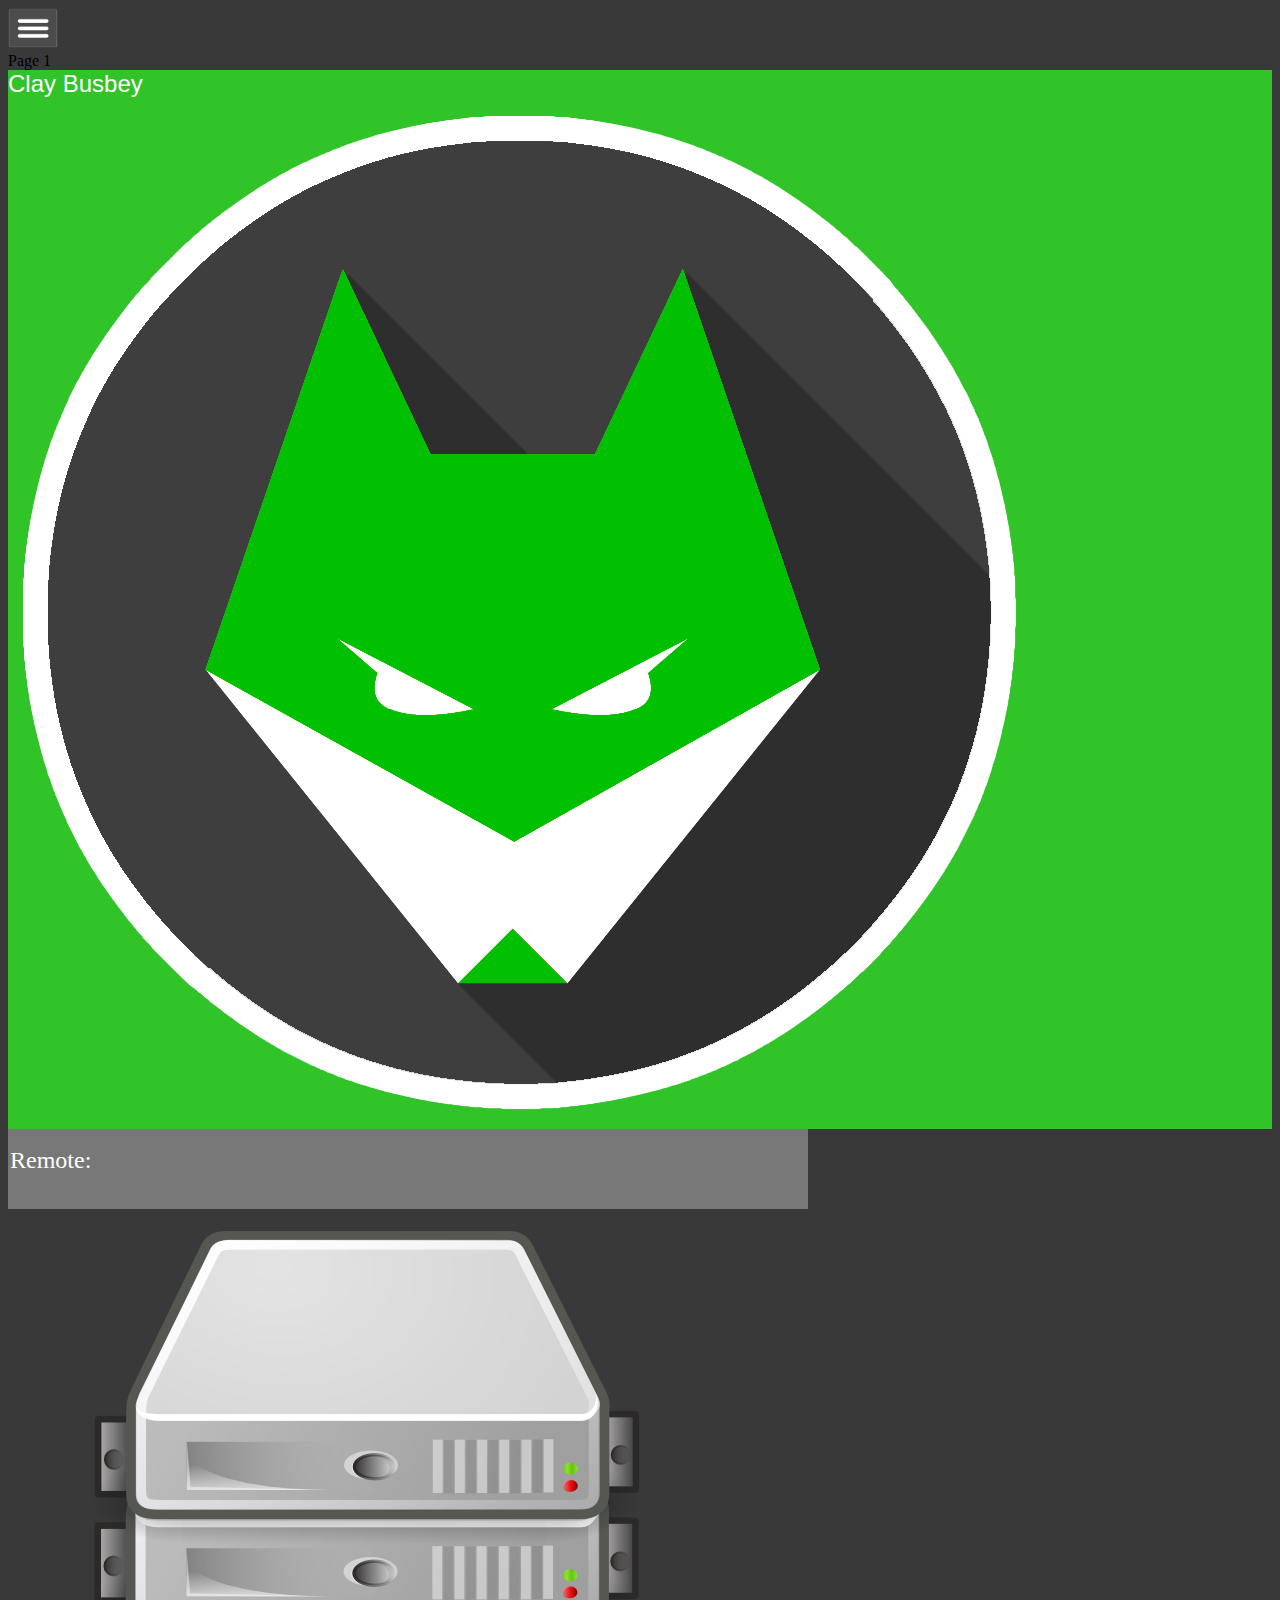
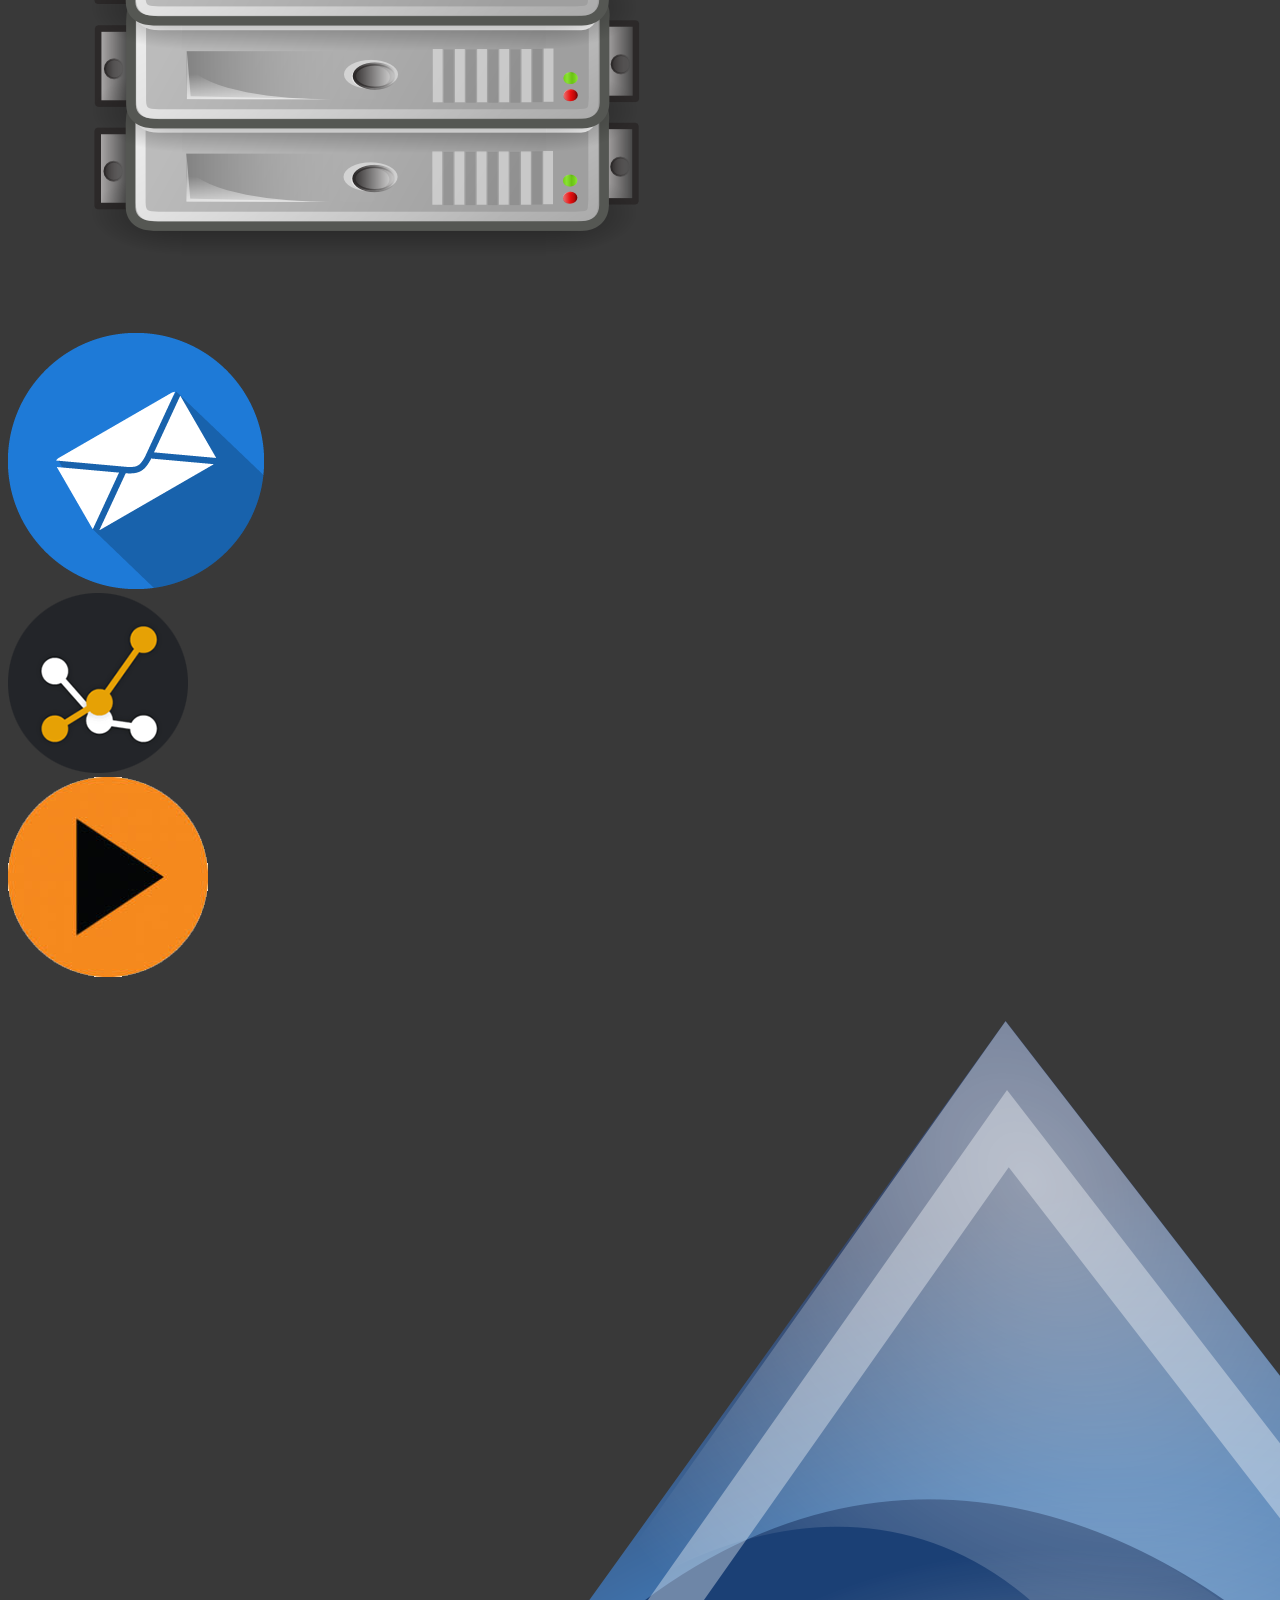
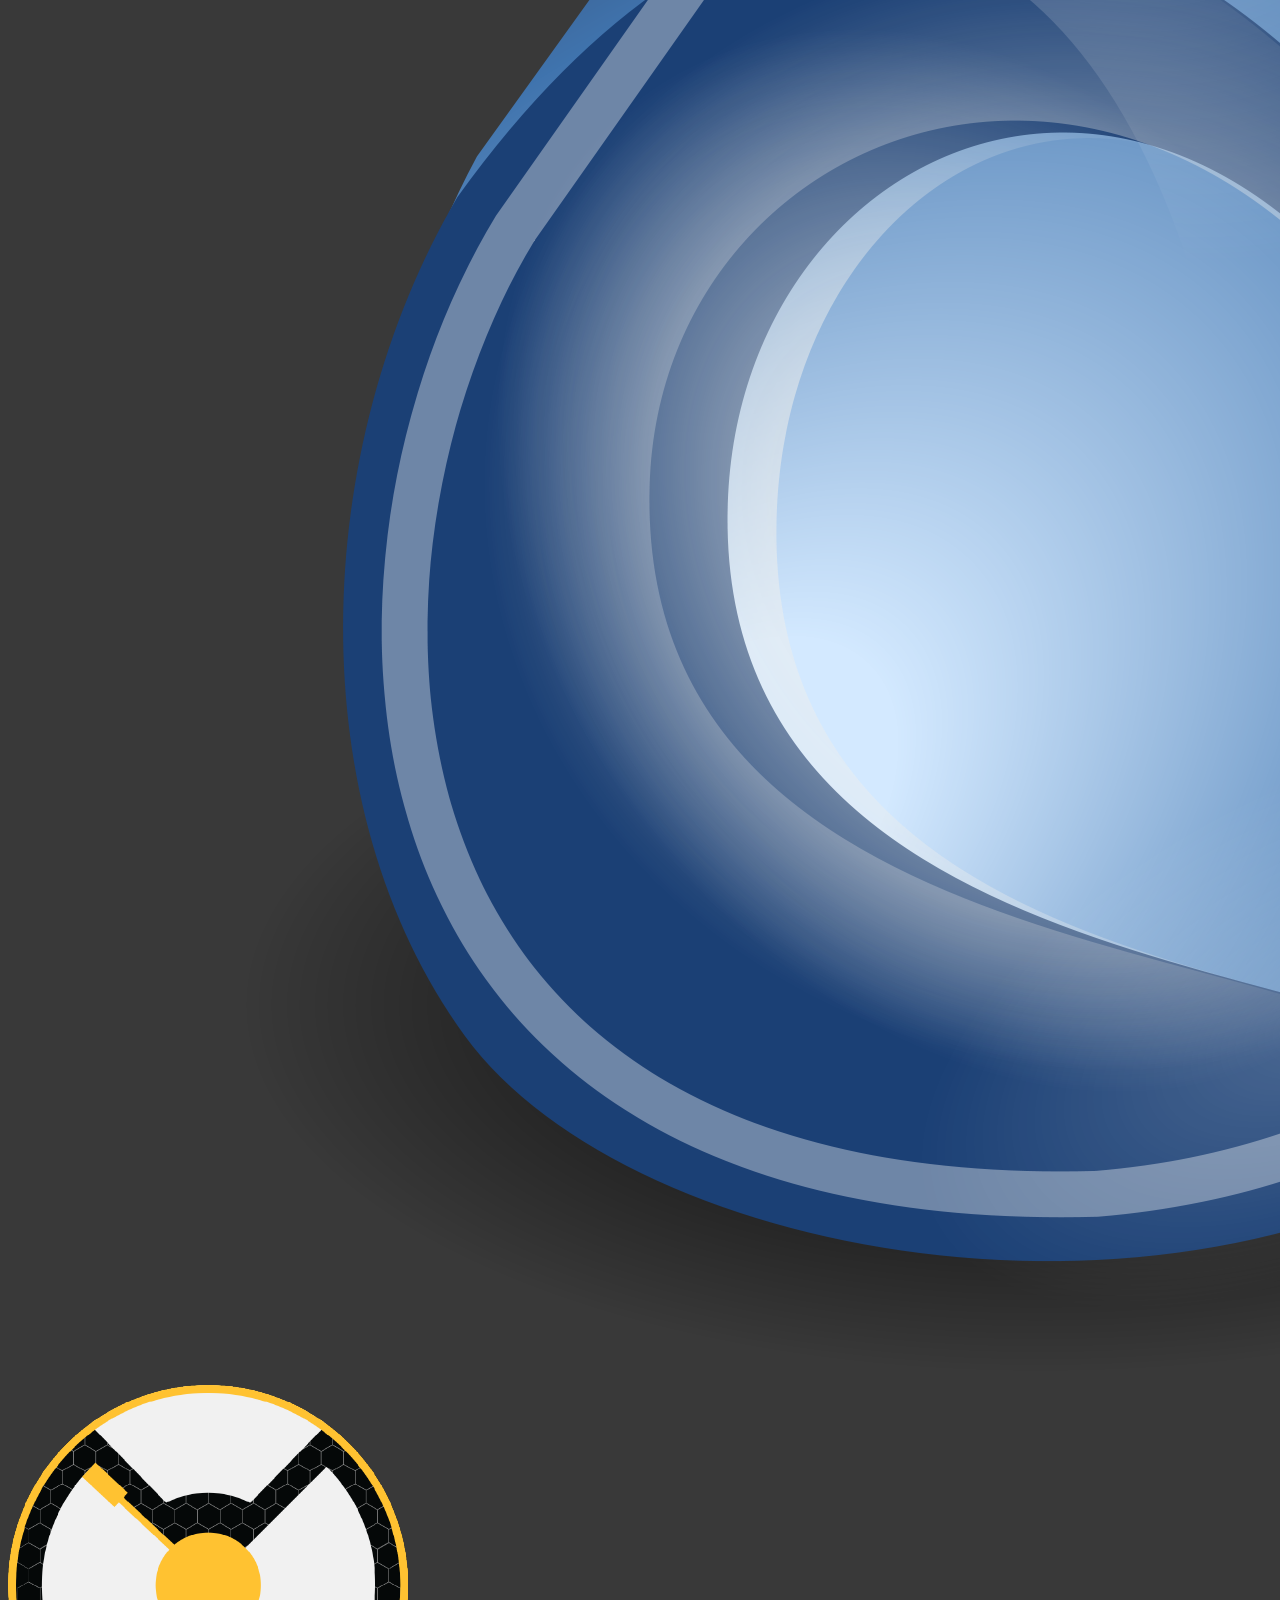
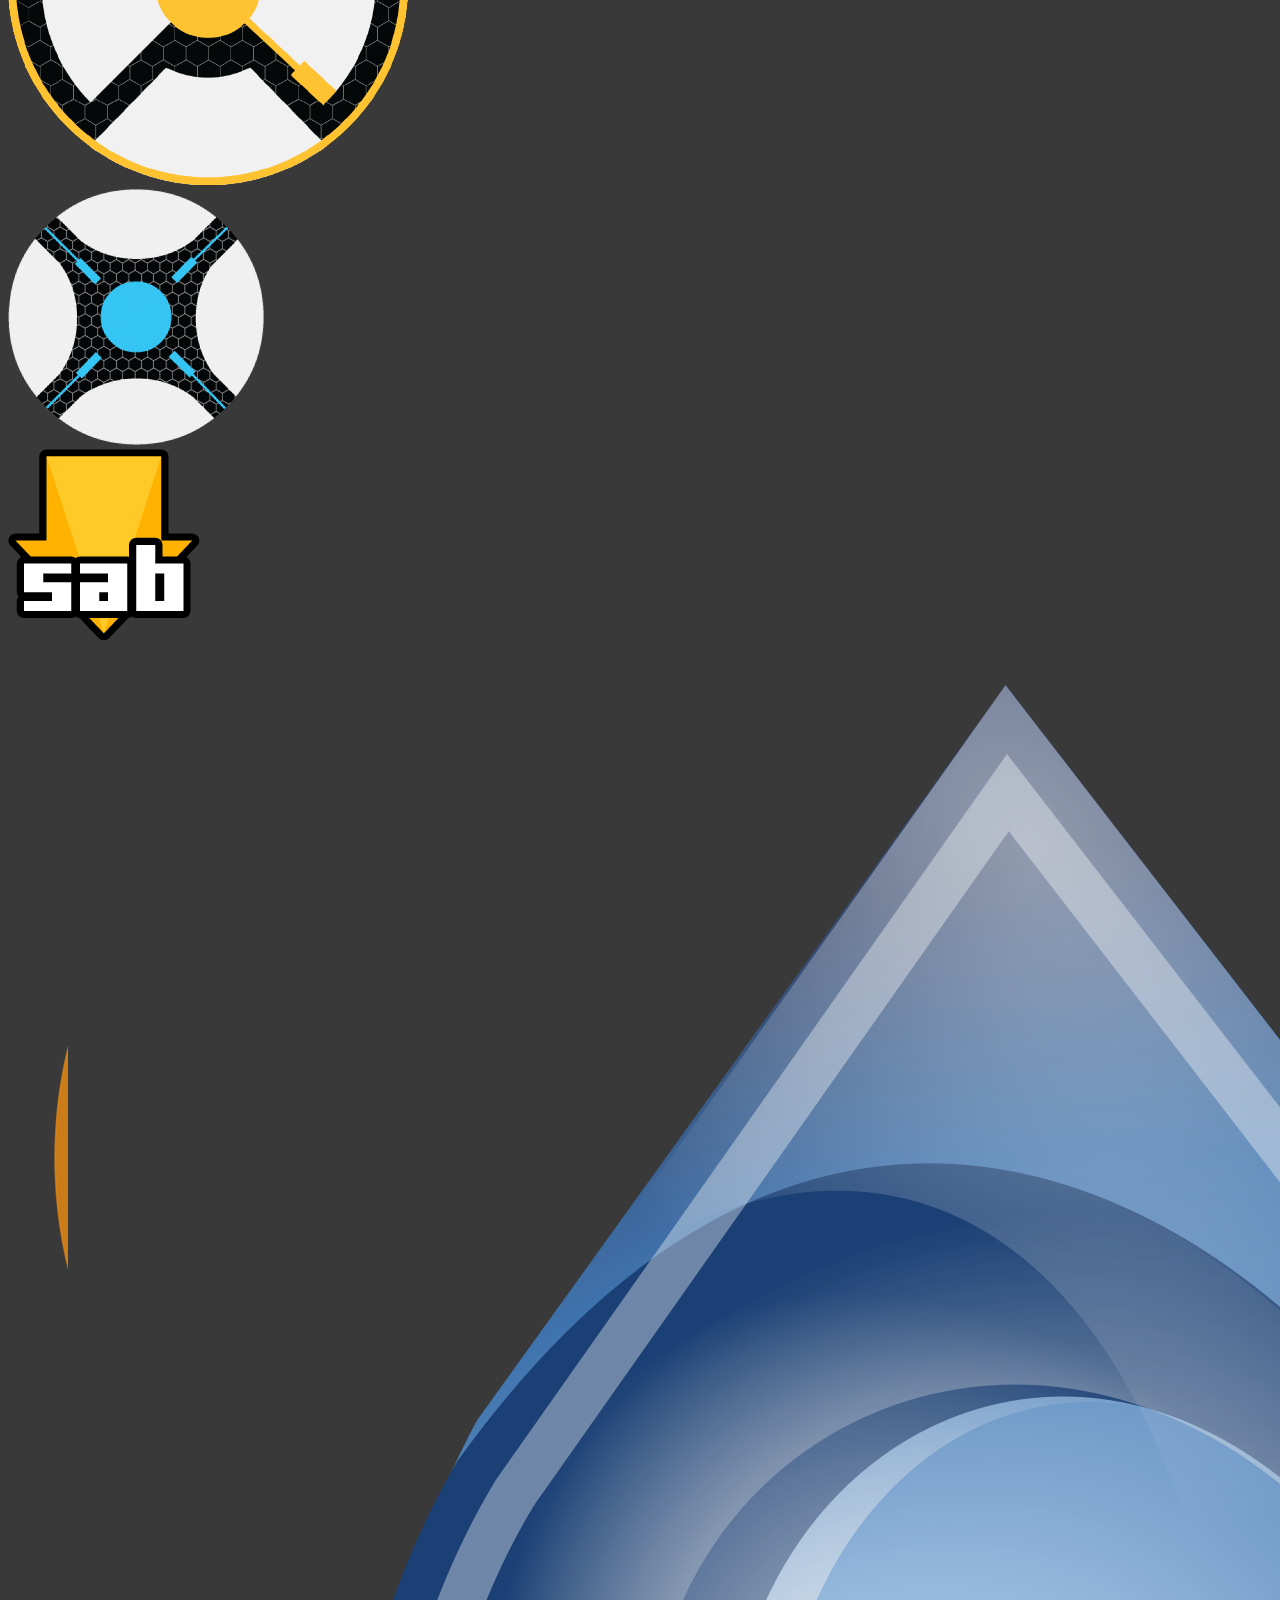
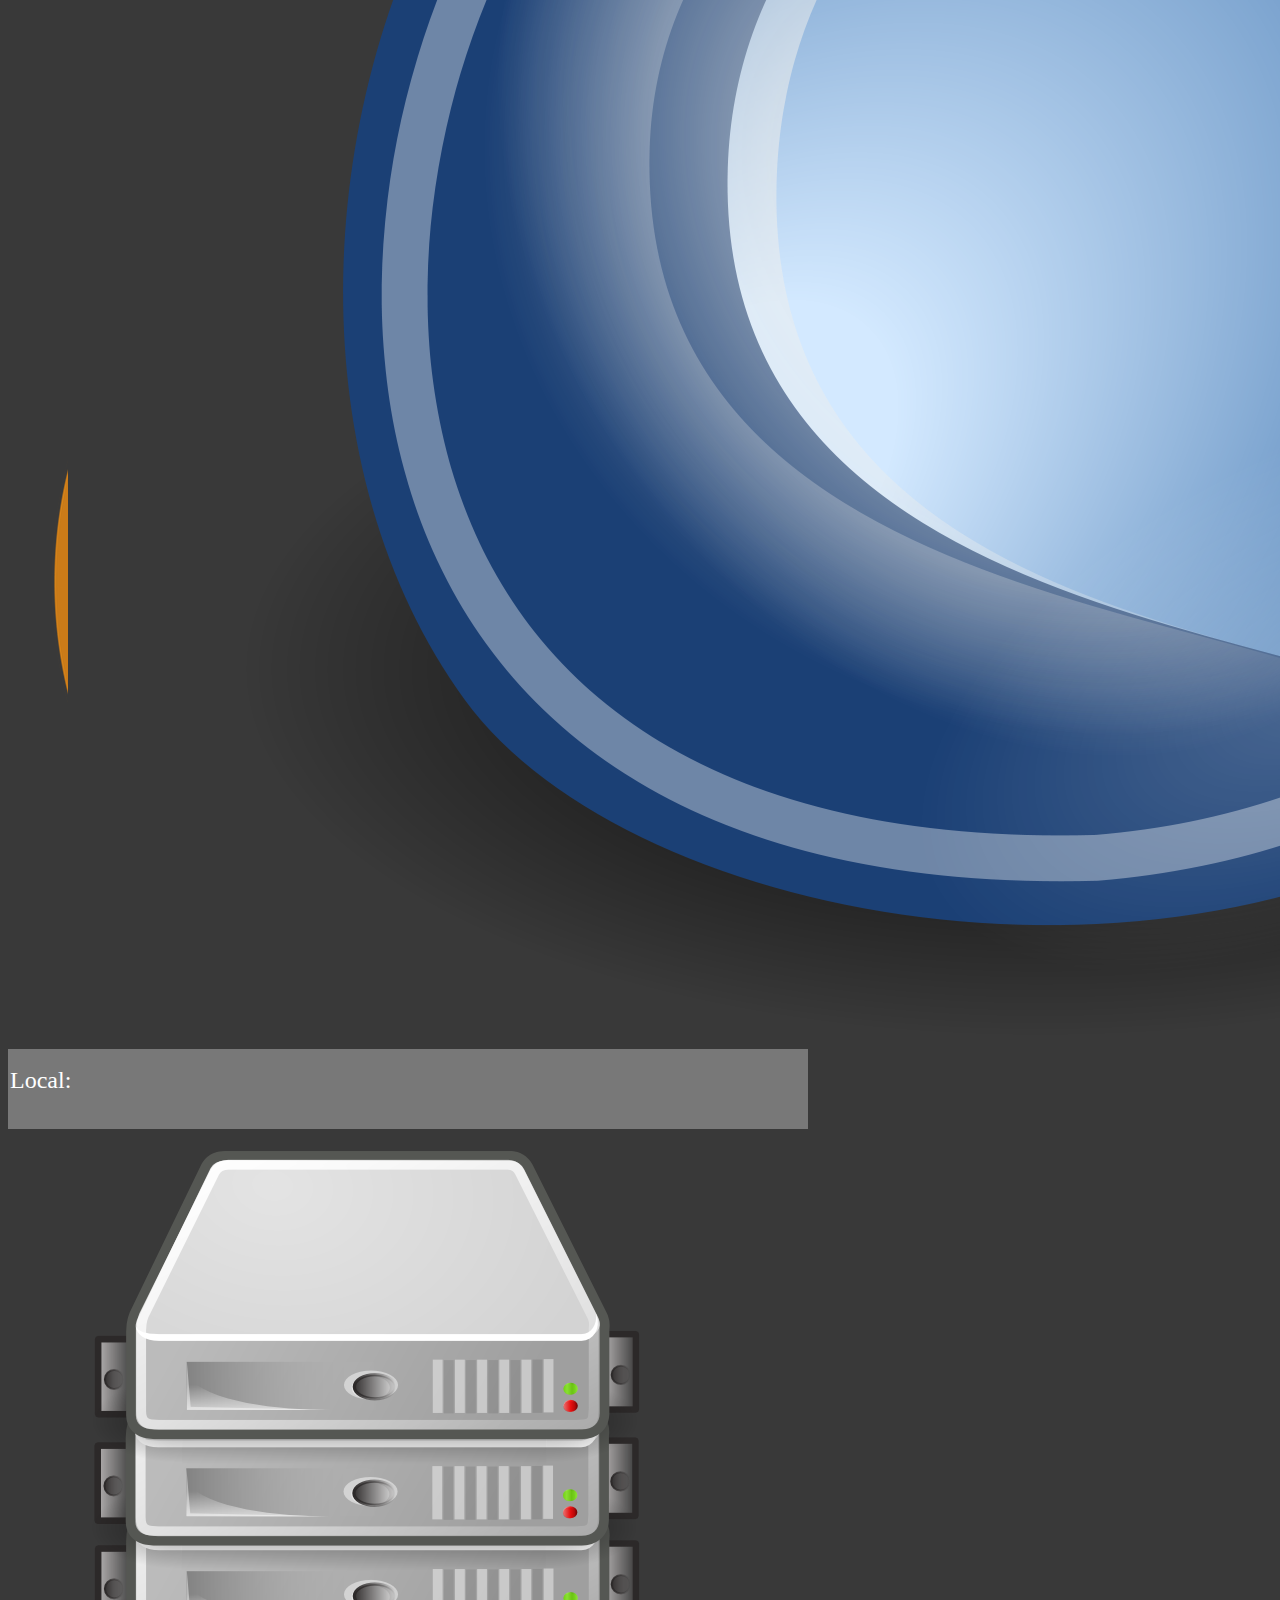
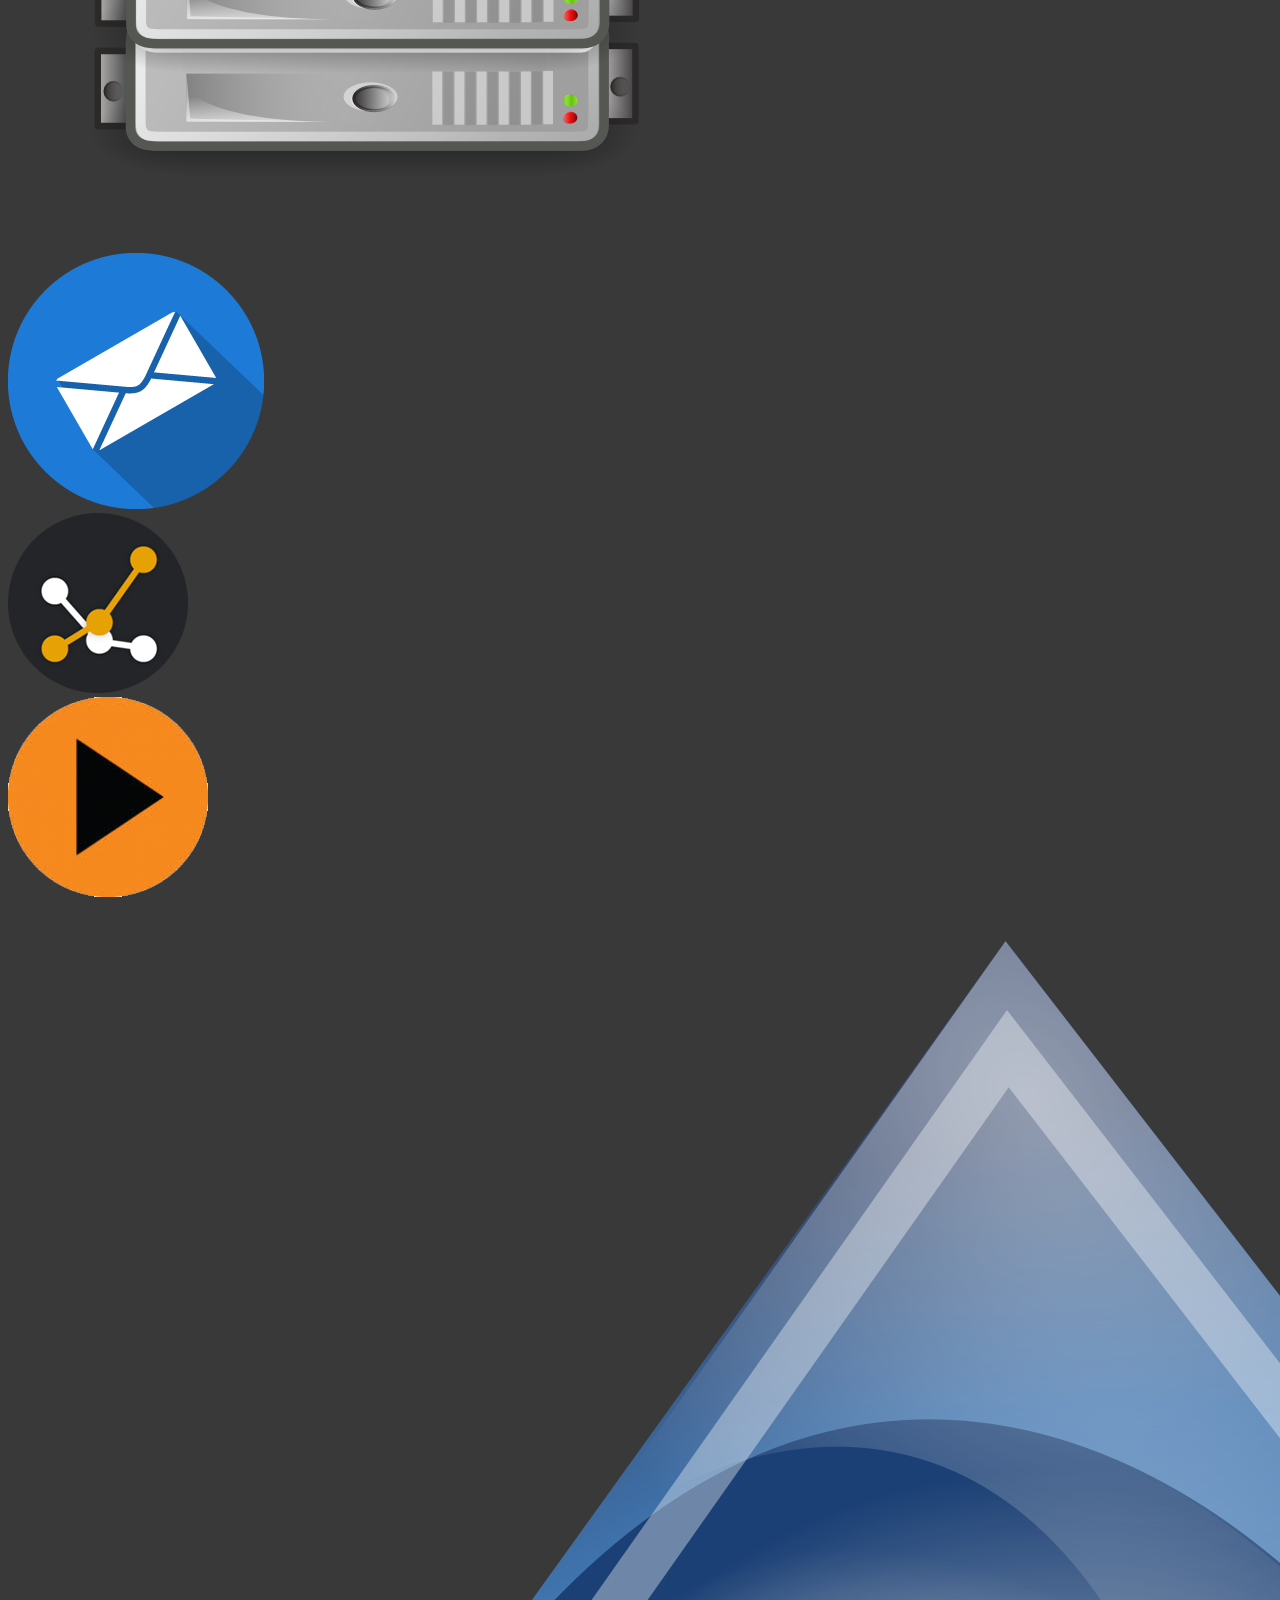
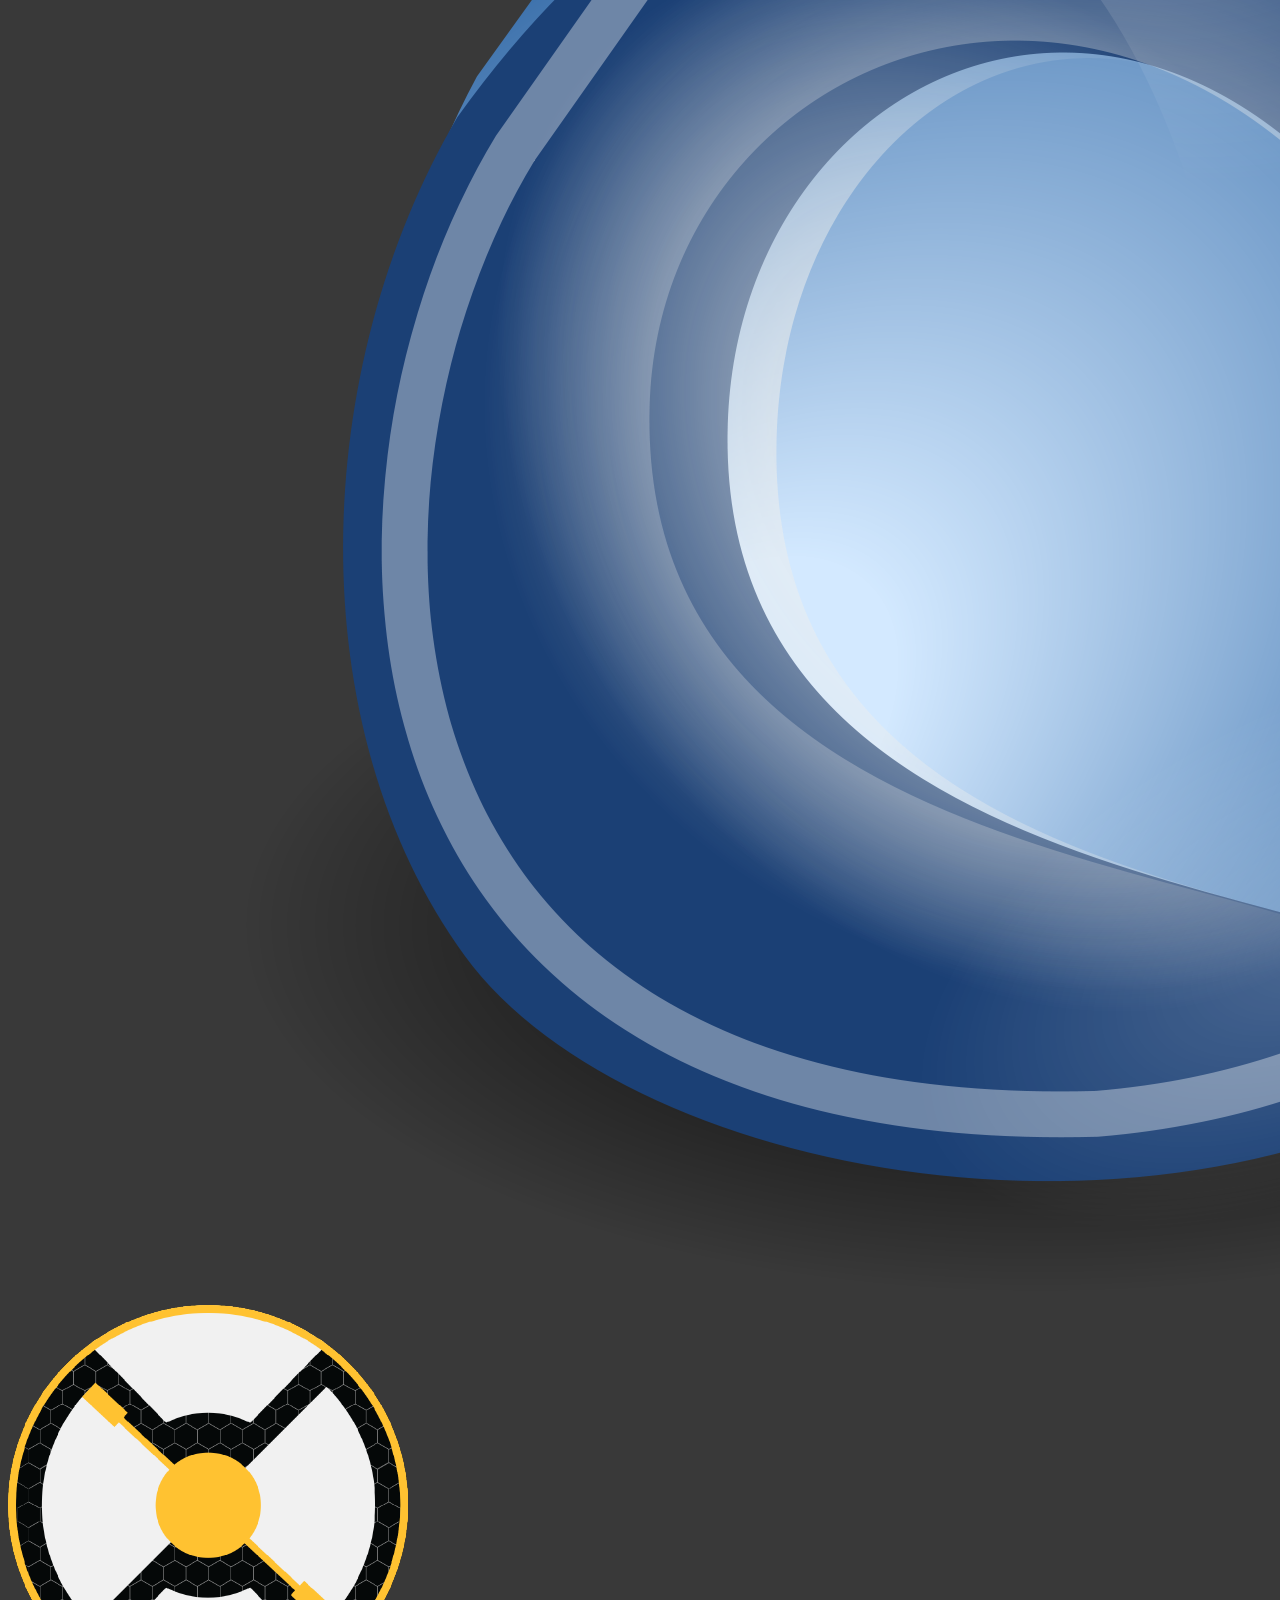
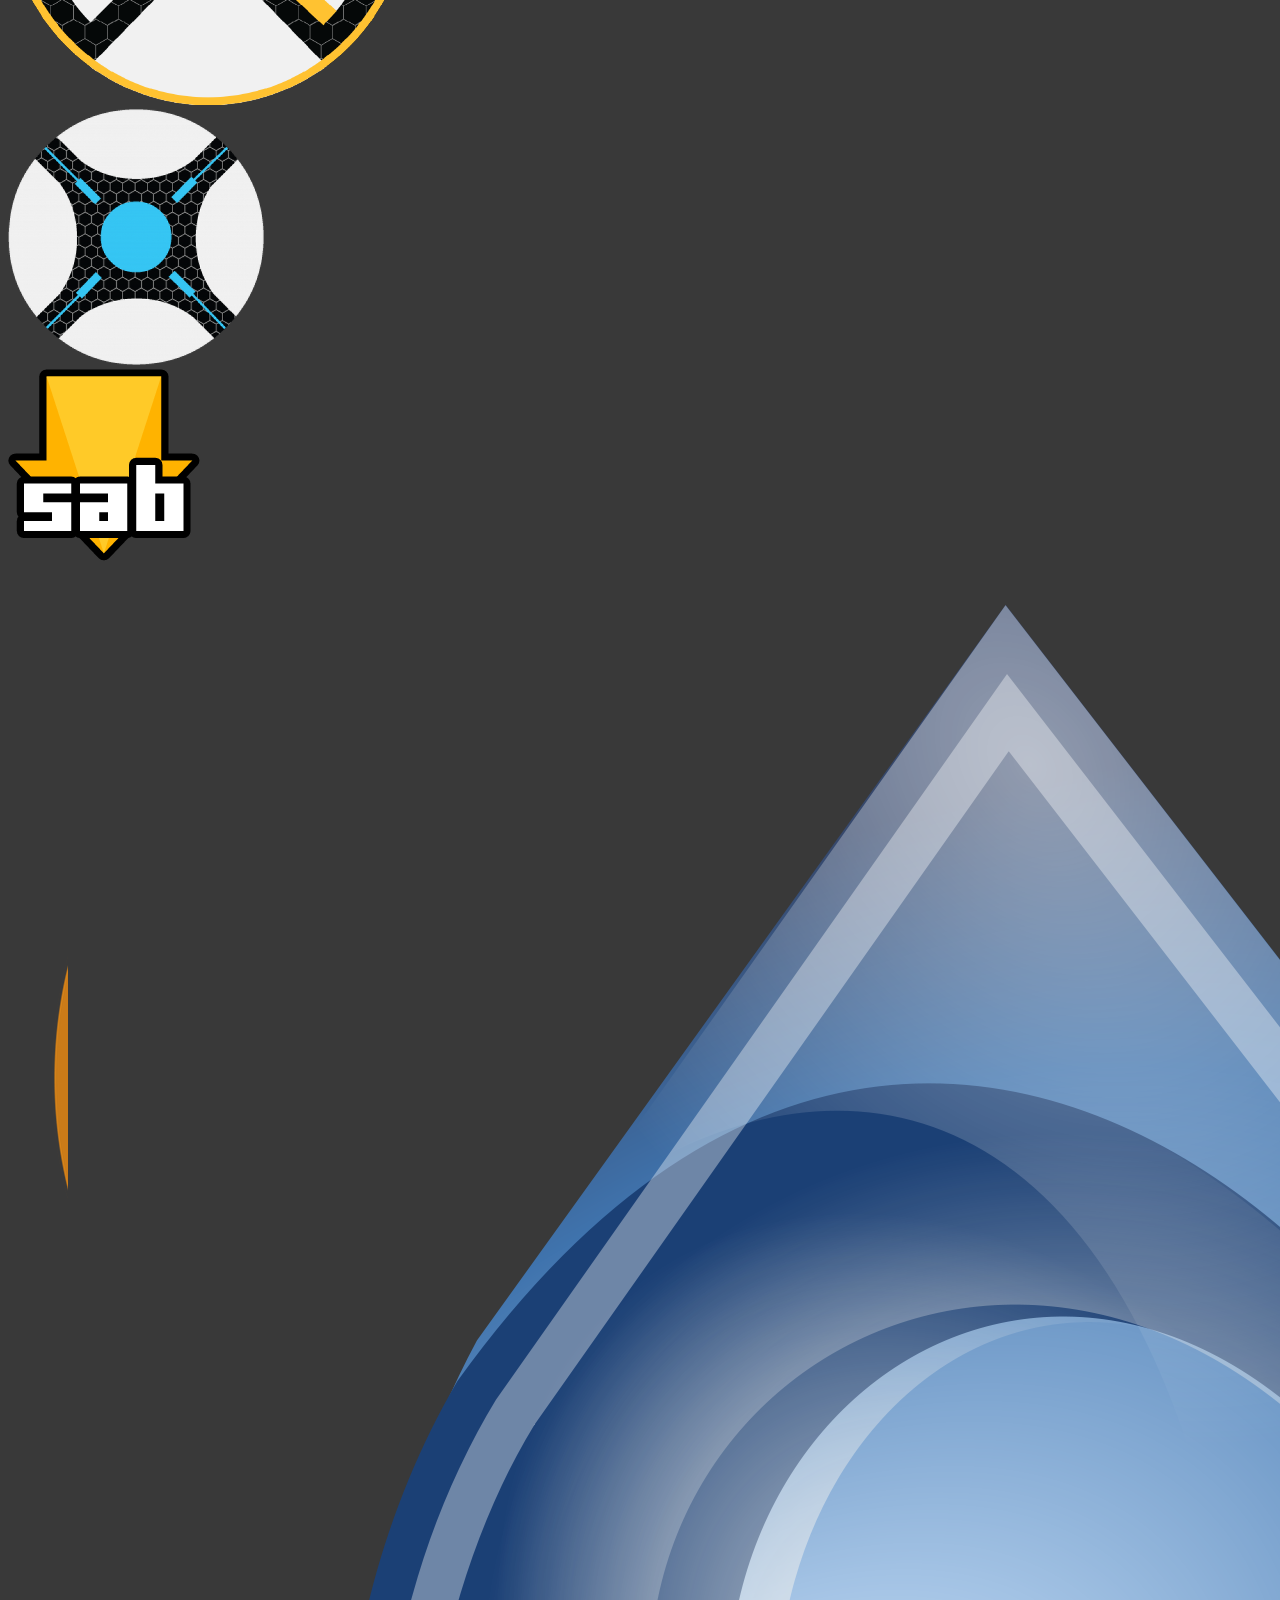
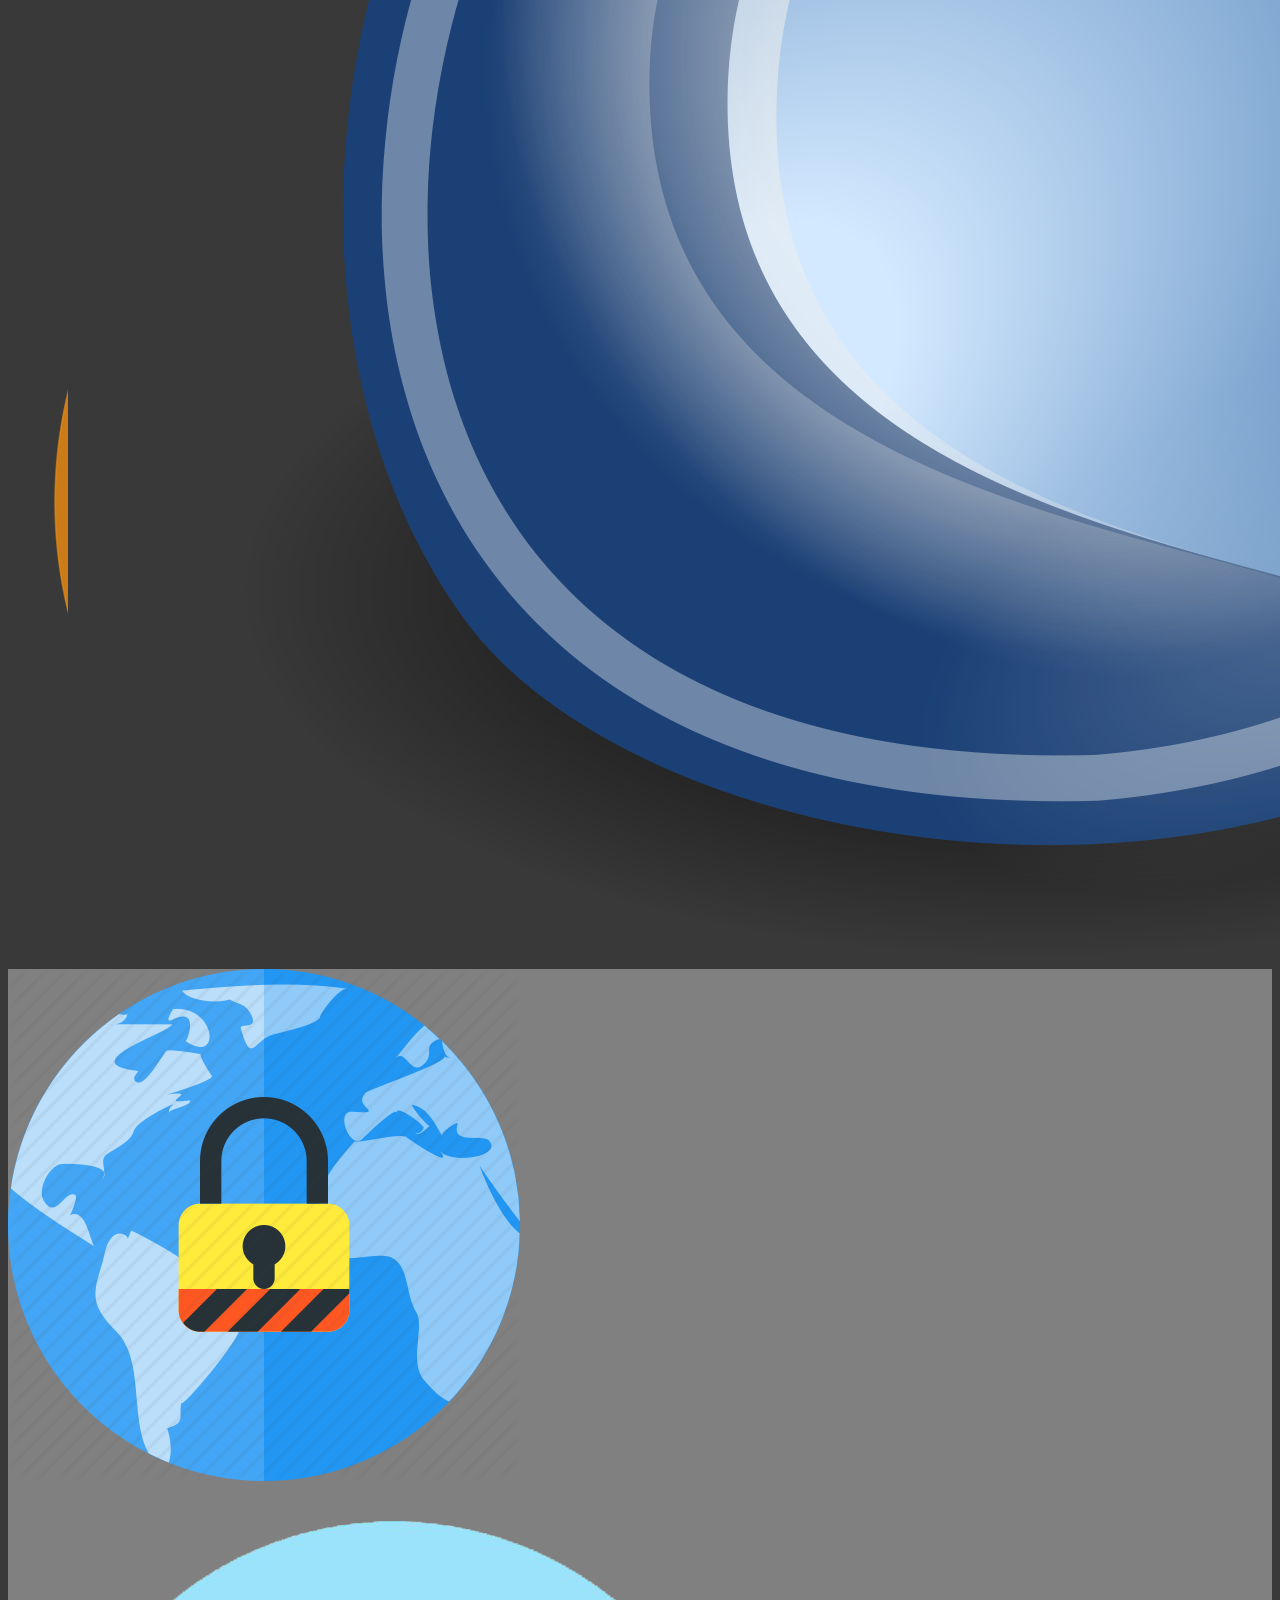
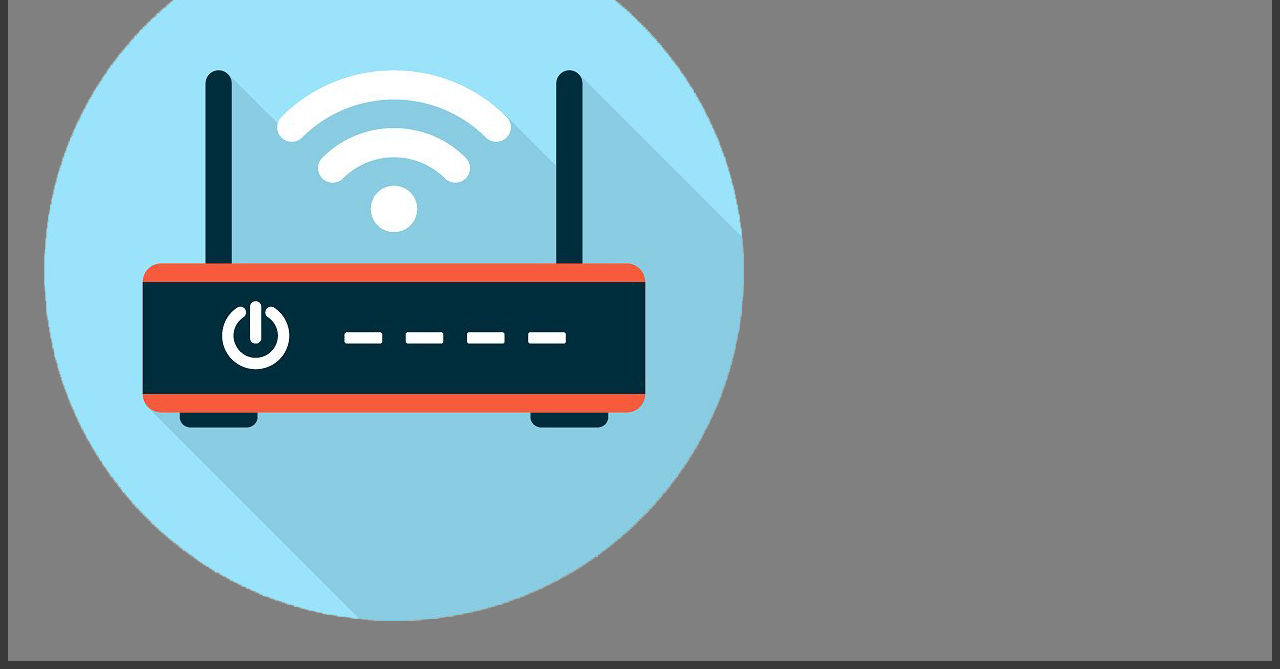
<file: saves/v1.html>
<!DOCTYPE html><html><head>
    <meta charset="UTF-8">
    <!-- generator meta tag -->
    <!-- leave this for stats and Silex version check -->
    <meta name="generator" content="Silex v2.2.7">
    <!-- End of generator meta tag -->
    <script type="text/javascript" src="https://editor.silex.me/static/2.7/jquery.js" data-silex-static=""></script>
    <script type="text/javascript" src="https://editor.silex.me/static/2.7/jquery-ui.js" data-silex-static=""></script>
    <script type="text/javascript" src="https://editor.silex.me/static/2.7/pageable.js" data-silex-static=""></script>
    <script type="text/javascript" src="https://editor.silex.me/static/2.7/front-end.js" data-silex-static=""></script>
    <link rel="stylesheet" href="https://editor.silex.me/static/2.7/normalize.css" data-silex-static="">
    <link rel="stylesheet" href="https://editor.silex.me/static/2.7/front-end.css" data-silex-static="">

    <style type="text/css" class="silex-style"></style>
    <script type="text/javascript" class="silex-script"></script>
    <style class="silex-inline-styles" type="text/css">.body-initial {background-color: rgba(57,57,57,1);}.silex-id-1521235597876-7 {top: 5px; left: 5px; min-width: 959px; background-color: rgba(48,196,40,1);}@media only screen and (max-width: 480px), only screen and (max-device-width: 480px) {.silex-id-1521235597876-7 {left: 5px; min-width: .1em; top: 5px;}}.silex-id-1521235597875-6 {top: 15px; width: 959px; min-height: 70px; left: 238px;}@media only screen and (max-width: 480px), only screen and (max-device-width: 480px) {.silex-id-1521235597875-6 {left: 100px; right: 0px; top: 15px; width: 798px; min-height: 63px;}}.silex-id-1521235863983-11 {width: 170px; min-height: 31px; margin-right: -50%; left: 95px; top: 20px;}.silex-id-1521235776716-10 {width: 75px; min-height: 75px; top: 0px; left: 0px;}.silex-id-1535947545473-2 {border-color: rgba(192,192,192,1); min-width: 796px;}.silex-id-1535947545471-1 {width: 796px; background-color: rgba(128,128,128,0.9019607843137255); min-height: 37px; border-style: outset; border-width: 2px 2px 2px 2px; border-color: transparent; top: 15px; left: 278px;}.silex-id-1535947691470-3 {width: 228px; min-height: 60px; top: -11px; left: 12px;}.silex-id-1521917460386-5 {top: 118px; min-width: 796px; left: 5px;}@media only screen and (max-width: 480px), only screen and (max-device-width: 480px) {.silex-id-1521917460386-5 {left: 5px; min-width: .1em;}}.silex-id-1521917460386-7 {left: 280px; right: 20%; top: 15px; min-height: 84px; width: 796px;}@media only screen and (max-width: 480px), only screen and (max-device-width: 480px) {.silex-id-1521917460386-7 {left: 0px; right: 0px; top: 15px; width: 798px; min-height: 182px;}}.silex-id-1521917460386-9 {width: 60px; min-height: 60px; top: 11px; left: 13px; background-color: transparent;}.silex-id-1521917460386-16 {width: 60px; min-height: 60px; top: 11px; left: 719px; background-color: transparent;}.silex-id-1524788542379-2 {width: 60px; min-height: 60px; top: 11px; left: 631px;}.silex-id-1524787770075-1 {width: 60px; min-height: 60px; top: 11px; left: 545px;}.silex-id-1521917460386-14 {width: 60px; min-height: 60px; top: 11px; left: 457px; background-color: transparent;}.silex-id-1521917460386-12 {width: 60px; min-height: 60px; top: 11px; left: 280px; background-color: transparent;}.silex-id-1521917460386-11 {width: 60px; min-height: 60px; top: 11px; left: 194px; background-color: transparent;}.silex-id-1521917460386-13 {width: 60px; min-height: 60px; top: 11px; left: 368px; background-color: transparent;}.silex-id-1535947413050-0 {width: 60px; min-height: 60px; top: 11px; left: 103px; background-color: transparent; background-image: url('../apple-touch-icon.png');}.silex-id-1535948187986-4 {border-color: rgba(192,192,192,1); min-width: 796px; top: 100px; left: NaNpx;}.silex-id-1535948187986-5 {width: 796px; background-color: rgba(128,128,128,0.9019607843137255); min-height: 37px; border-style: outset; border-width: 2px 2px 2px 2px; border-color: transparent; top: 15px; left: 278px;}.silex-id-1535948187986-6 {width: 228px; min-height: 60px; top: -11px; left: 12px;}.silex-id-1535948221858-7 {top: 100px; min-width: 796px; left: NaNpx;}@media only screen and (max-width: 480px), only screen and (max-device-width: 480px) {.silex-id-1535948221858-7 {left: 5px; min-width: .1em;}}.silex-id-1535948221858-8 {left: 280px; right: 20%; top: 15px; min-height: 84px; width: 796px;}@media only screen and (max-width: 480px), only screen and (max-device-width: 480px) {.silex-id-1535948221858-8 {left: 0px; right: 0px; top: 15px; width: 798px; min-height: 182px;}}.silex-id-1535948221858-9 {width: 60px; min-height: 60px; top: 11px; left: 13px; background-color: transparent;}.silex-id-1535948221863-12 {width: 60px; min-height: 60px; top: 11px; left: 719px; background-color: transparent;}.silex-id-1535948221863-13 {width: 60px; min-height: 60px; top: 11px; left: 631px;}.silex-id-1535948221863-14 {width: 60px; min-height: 60px; top: 11px; left: 545px;}.silex-id-1535948221864-15 {width: 60px; min-height: 60px; top: 11px; left: 457px; background-color: transparent;}.silex-id-1535948221864-16 {width: 60px; min-height: 60px; top: 11px; left: 280px; background-color: transparent;}.silex-id-1535948221865-17 {width: 60px; min-height: 60px; top: 11px; left: 194px; background-color: transparent;}.silex-id-1535948221865-18 {width: 60px; min-height: 60px; top: 11px; left: 368px; background-color: transparent;}.silex-id-1535948221866-19 {width: 60px; min-height: 60px; top: 11px; left: 103px; background-color: transparent; background-image: url('../apple-touch-icon.png');}.silex-id-1535948322988-23 {top: 500px; left: 5px; min-width: 796px; background-color: rgba(128,128,128,1);}.silex-id-1535948322986-22 {width: 796px; min-height: 20px; top: 15px; left: 280px;}.silex-id-1535948221863-11 {width: 20px; min-height: 20px; top: 0px; left: 775px; background-color: transparent;}.silex-id-1535948221862-10 {width: 21px; min-height: 21px; top: -1px; left: 748px; background-color: transparent;}</style>
    <title>Clay Busbey</title>
    <script type="text/json" class="silex-json-styles">[{"desktop":{"body-initial":{"background-color":"rgba(57,57,57,1)"},"silex-id-1474394621032-2":{"min-height":"626px","background-color":"rgba(202,202,202,1)","top":"15px","left":"203px","width":"960px"},"silex-id-1474394605264-1":{"min-height":"100px","width":"100px","top":"100px","left":"100px"},"silex-id-1474394605263-0":{"min-height":"100px","background-color":"transparent"},"silex-id-1442914737143-3":{"min-height":"53px","width":"349px","top":"29px","left":"305px"},"silex-id-1478366444112-0":{"min-height":"100px","background-color":"transparent"},"silex-id-1478366450713-2":{"min-height":"100px","background-color":"transparent"},"silex-id-1521234139425-0":{"width":"","background-color":"","min-height":"100px"},"silex-id-1521235530436-2":{"width":"","background-color":"","min-height":"100px"},"silex-id-1521235556884-4":{"width":"","background-color":"","min-height":"76px"},"silex-id-1521235597875-6":{"top":"15px","width":"959px","min-height":"70px","left":"238px"},"silex-id-1521235597876-7":{"top":"5px","left":"5px","min-width":"959px","background-color":"rgba(48,196,40,1)"},"silex-id-1521235776716-10":{"width":"75px","min-height":"75px","top":"0px","left":"0px"},"silex-id-1521235863983-11":{"width":"170px","min-height":"31px","margin-right":"-50%","left":"95px","top":"20px"},"silex-id-1521917434544-1":{"width":"","background-color":"","min-height":"100px"},"silex-id-1521917445313-3":{"width":"","background-color":"","min-height":"100px"},"silex-id-1521917460386-9":{"width":"60px","min-height":"60px","top":"11px","left":"13px","background-color":"transparent"},"silex-id-1521917460386-11":{"width":"60px","min-height":"60px","top":"11px","left":"194px","background-color":"transparent"},"silex-id-1521917460386-12":{"width":"60px","min-height":"60px","top":"11px","left":"280px","background-color":"transparent"},"silex-id-1521917460386-13":{"width":"60px","min-height":"60px","top":"11px","left":"368px","background-color":"transparent"},"silex-id-1521917460386-14":{"width":"60px","min-height":"60px","top":"11px","left":"457px","background-color":"transparent"},"silex-id-1521917460386-16":{"width":"60px","min-height":"60px","top":"11px","left":"719px","background-color":"transparent"},"silex-id-1521917460386-5":{"top":"118px","min-width":"796px","left":"5px","border-width":"","border-style":""},"silex-id-1521917460386-7":{"left":"280px","right":"20%","top":"15px","min-height":"84px","width":"796px"},"silex-id-1524787770075-1":{"width":"60px","min-height":"60px","top":"11px","left":"545px"},"silex-id-1524788542379-2":{"width":"60px","min-height":"60px","top":"11px","left":"631px"},"silex-id-1535947413050-0":{"width":"60px","min-height":"60px","top":"11px","left":"103px","background-color":"transparent","background-image":"url('../apple-touch-icon.png')"},"silex-id-1535947545471-1":{"width":"796px","background-color":"rgba(128,128,128,0.9019607843137255)","min-height":"37px","border-style":"outset","border-width":"2px 2px 2px 2px ","border-color":"transparent","top":"15px","left":"278px"},"silex-id-1535947545473-2":{"border-width":"","border-style":"","border-color":"rgba(192,192,192,1)","min-width":"796px"},"silex-id-1535947691470-3":{"width":"228px","min-height":"60px","top":"-11px","left":"12px"},"silex-id-1535948187986-6":{"width":"228px","min-height":"60px","top":"-11px","left":"12px"},"silex-id-1535948187986-4":{"border-width":"","border-style":"","border-color":"rgba(192,192,192,1)","min-width":"796px","top":"100px","left":"NaNpx"},"silex-id-1535948187986-5":{"width":"796px","background-color":"rgba(128,128,128,0.9019607843137255)","min-height":"37px","border-style":"outset","border-width":"2px 2px 2px 2px ","border-color":"transparent","top":"15px","left":"278px"},"silex-id-1535948221858-9":{"width":"60px","min-height":"60px","top":"11px","left":"13px","background-color":"transparent"},"silex-id-1535948221862-10":{"width":"21px","min-height":"21px","top":"-1px","left":"748px","background-color":"transparent"},"silex-id-1535948221863-11":{"width":"20px","min-height":"20px","top":"0px","left":"775px","background-color":"transparent"},"silex-id-1535948221863-12":{"width":"60px","min-height":"60px","top":"11px","left":"719px","background-color":"transparent"},"silex-id-1535948221863-13":{"width":"60px","min-height":"60px","top":"11px","left":"631px"},"silex-id-1535948221863-14":{"width":"60px","min-height":"60px","top":"11px","left":"545px"},"silex-id-1535948221864-15":{"width":"60px","min-height":"60px","top":"11px","left":"457px","background-color":"transparent"},"silex-id-1535948221864-16":{"width":"60px","min-height":"60px","top":"11px","left":"280px","background-color":"transparent"},"silex-id-1535948221865-17":{"width":"60px","min-height":"60px","top":"11px","left":"194px","background-color":"transparent"},"silex-id-1535948221865-18":{"width":"60px","min-height":"60px","top":"11px","left":"368px","background-color":"transparent"},"silex-id-1535948221866-19":{"width":"60px","min-height":"60px","top":"11px","left":"103px","background-color":"transparent","background-image":"url('../apple-touch-icon.png')"},"silex-id-1535948221858-7":{"top":"100px","min-width":"796px","left":"NaNpx","border-width":"","border-style":""},"silex-id-1535948221858-8":{"left":"280px","right":"20%","top":"15px","min-height":"84px","width":"796px"},"silex-id-1535948252030-20":{"width":"","background-color":"","min-height":"81px"},"silex-id-1535948322986-22":{"width":"796px","background-color":"","min-height":"20px","top":"15px","left":"280px"},"silex-id-1535948322988-23":{"top":"500px","left":"5px","min-width":"796px","background-color":"rgba(128,128,128,1)"}},"mobile":{"silex-id-1521235597875-6":{"left":"100px","right":"0px","top":"15px","width":"798px","min-height":"63px"},"silex-id-1521235597876-7":{"left":"5px","min-width":".1em","top":"5px"},"silex-id-1521917460386-5":{"left":"5px","min-width":".1em"},"silex-id-1521917460386-7":{"left":"0px","right":"0px","top":"15px","width":"798px","min-height":"182px"},"silex-id-1535948221858-7":{"left":"5px","min-width":".1em"},"silex-id-1535948221858-8":{"left":"0px","right":"0px","top":"15px","width":"798px","min-height":"182px"}},"prodotypeData":{"component":{},"style":{}}}]</script>


















    <meta name="publicationPath" content="{&quot;isDir&quot;:true,&quot;mime&quot;:&quot;application/octet-stream&quot;,&quot;name&quot;:&quot;www&quot;,&quot;folder&quot;:&quot;Website/master&quot;,&quot;path&quot;:&quot;Website/master/www&quot;,&quot;service&quot;:&quot;github&quot;,&quot;url&quot;:&quot;https://editor.silex.me/github/get/Website/master/www&quot;}">



    <meta name="website-width" content="796">
    <style type="text/css" class="silex-style-settings">.website-width {width: 796px;}</style>

    
<!-- Silex HEAD tag do not remove -->
    <!-- End of Silex HEAD tag do not remove --></head>

<body data-silex-id="body-initial" class="body-initial silex-runtime" data-silex-type="container">
    <div class="silex-pages">
        <div data-silex-type="image" class="editable-style silex-id-hamburger-menu image-element menu-button prevent-draggable prevent-resizable" data-silex-id="silex-id-hamburger-menu">
            <img alt="open mobile menu" src="[data-uri]" class="silex-element-content">
        </div>

        <a id="page-page-1" data-silex-type="page" class="page-element">Page 1</a></div>






























    <div data-silex-type="container" class="prevent-draggable container-element editable-style silex-id-1521235597876-7 section-element" data-silex-id="silex-id-1521235597876-7">
        <div data-silex-type="container" class="editable-style silex-id-1521235597875-6 container-element silex-element-content silex-container-content website-width prevent-draggable" data-silex-id="silex-id-1521235597875-6">











            <div data-silex-type="text" class="editable-style silex-id-1521235863983-11 text-element" data-silex-id="silex-id-1521235863983-11" style="">
                <div class="silex-element-content normal">
                    <font color="#ffffff" size="5" face="verdana, sans-serif">Clay Busbey</font>
                </div>
            </div>
            <div data-silex-type="image" class="editable-style silex-id-1521235776716-10 image-element page-link-active" data-silex-id="silex-id-1521235776716-10" style="" data-silex-href="#!page-page-1"><img src="../Firefox.png" class="silex-element-content"></div>
        </div>

    </div>












    




<div data-silex-type="container" class="prevent-draggable container-element editable-style silex-id-1535947545473-2 section-element" data-silex-id="silex-id-1535947545473-2"><div data-silex-type="container" class="editable-style silex-id-1535947545471-1 container-element silex-element-content silex-container-content website-width prevent-draggable" data-silex-id="silex-id-1535947545471-1"><div data-silex-type="text" class="editable-style silex-id-1535947691470-3 text-element" data-silex-id="silex-id-1535947691470-3" style=""><div class="silex-element-content normal"><p><font size="5"><span style="color: rgb(255, 255, 255);">Remote:</span></font></p></div></div></div></div><div data-silex-type="container" class="prevent-draggable container-element editable-style section-element silex-id-1521917460386-5" data-silex-id="silex-id-1521917460386-5">
        <div data-silex-type="container" class="editable-style container-element silex-element-content silex-container-content website-width prevent-draggable silex-id-1521917460386-7" data-silex-id="silex-id-1521917460386-7">

            
            
            
            
            
            
            
            
            
            
        <div data-silex-type="image" class="editable-style image-element silex-id-1521917460386-9" data-silex-id="silex-id-1521917460386-9" style="" data-silex-href="//wake.claybusbey.com:6969"><img src="../services-icon-png-2314.png" class="silex-element-content"></div><div data-silex-type="image" class="editable-style image-element silex-id-1521917460386-16" data-silex-id="silex-id-1521917460386-16" style="" data-silex-href="http://mail.claybusbey.com"><img src="../iitmail1.png" class="silex-element-content"></div><div data-silex-type="image" class="editable-style silex-id-1524788542379-2 image-element" data-silex-id="silex-id-1524788542379-2" style="" data-silex-href="http://zeus.claybusbey.com:8181"><img src="../tautuli.png" class="silex-element-content"></div><div data-silex-type="image" class="editable-style silex-id-1524787770075-1 image-element" data-silex-id="silex-id-1524787770075-1" style="" data-silex-href="http://request.claybusbey.com"><img src="../download.png" class="silex-element-content"></div><div data-silex-type="image" class="editable-style image-element silex-id-1521917460386-14" data-silex-id="silex-id-1521917460386-14" style="" data-silex-href="//sonarclaybusbey.com:8112"><img src="../2000px-Deluge-Logo.svg.png" class="silex-element-content"></div><div data-silex-type="image" class="editable-style image-element silex-id-1521917460386-12" data-silex-id="silex-id-1521917460386-12" style="" data-silex-href="//wake.claybusbey.com:7878"><img src="../25025331.png" class="silex-element-content"></div><div data-silex-type="image" class="editable-style image-element silex-id-1521917460386-11" data-silex-id="silex-id-1521917460386-11" style="" data-silex-href="//wake.claybusbey.com:8989"><img src="../sonarr-icon.png" class="silex-element-content"></div><div data-silex-type="image" class="editable-style image-element silex-id-1521917460386-13" data-silex-id="silex-id-1521917460386-13" style="" data-silex-href="//wake.claybusbey.com:8081"><img src="../android-192x192.png" class="silex-element-content"></div><div data-silex-type="image" class="editable-style image-element silex-id-1535947413050-0" data-silex-id="silex-id-1535947413050-0" style="" data-silex-href="//sonarclaybusbey.com:8112"><img src="../2000px-Deluge-Logo.svg.png" class="silex-element-content"></div></div>

    </div><div data-silex-type="container" class="prevent-draggable container-element editable-style section-element silex-id-1535948187986-4" data-silex-id="silex-id-1535948187986-4"><div data-silex-type="container" class="editable-style container-element silex-element-content silex-container-content website-width prevent-draggable silex-id-1535948187986-5" data-silex-id="silex-id-1535948187986-5"><div data-silex-type="text" class="editable-style text-element silex-id-1535948187986-6" data-silex-id="silex-id-1535948187986-6" style=""><div class="silex-element-content normal"><p><font size="5"><span style="color: rgb(255, 255, 255);">Local:</span></font></p></div></div></div></div><div data-silex-type="container" class="prevent-draggable container-element editable-style section-element silex-id-1535948221858-7 silex-just-added" data-silex-id="silex-id-1535948221858-7">
        <div data-silex-type="container" class="editable-style container-element silex-element-content silex-container-content website-width prevent-draggable silex-id-1535948221858-8" data-silex-id="silex-id-1535948221858-8">

            
            
            
            
            
            
            
            
            
            
        <div data-silex-type="image" class="editable-style image-element silex-id-1535948221858-9" data-silex-id="silex-id-1535948221858-9" style="" data-silex-href="//10.0.0.10:6969"><img src="../services-icon-png-2314.png" class="silex-element-content"></div><div data-silex-type="image" class="editable-style image-element silex-id-1535948221863-12" data-silex-id="silex-id-1535948221863-12" style="" data-silex-href="http://mail.claybusbey.com"><img src="../iitmail1.png" class="silex-element-content"></div><div data-silex-type="image" class="editable-style image-element silex-id-1535948221863-13" data-silex-id="silex-id-1535948221863-13" style="" data-silex-href="http://10.0.0.10:8181"><img src="../tautuli.png" class="silex-element-content"></div><div data-silex-type="image" class="editable-style image-element silex-id-1535948221863-14" data-silex-id="silex-id-1535948221863-14" style="" data-silex-href="http://request.claybusbey.com"><img src="../download.png" class="silex-element-content"></div><div data-silex-type="image" class="editable-style image-element silex-id-1535948221864-15" data-silex-id="silex-id-1535948221864-15" style="" data-silex-href="//10.0.0.10:8112"><img src="../2000px-Deluge-Logo.svg.png" class="silex-element-content"></div><div data-silex-type="image" class="editable-style image-element silex-id-1535948221864-16" data-silex-id="silex-id-1535948221864-16" style="" data-silex-href="//10.0.0.10:7878"><img src="../25025331.png" class="silex-element-content"></div><div data-silex-type="image" class="editable-style image-element silex-id-1535948221865-17" data-silex-id="silex-id-1535948221865-17" style="" data-silex-href="//10.0.0.10:8989"><img src="../sonarr-icon.png" class="silex-element-content"></div><div data-silex-type="image" class="editable-style image-element silex-id-1535948221865-18" data-silex-id="silex-id-1535948221865-18" style="" data-silex-href="//10.0.0.10:8081"><img src="../android-192x192.png" class="silex-element-content"></div><div data-silex-type="image" class="editable-style image-element silex-id-1535948221866-19" data-silex-id="silex-id-1535948221866-19" style="" data-silex-href="//10.0.0.10:8112"><img src="../2000px-Deluge-Logo.svg.png" class="silex-element-content"></div></div>

    </div><div data-silex-type="container" class="prevent-draggable container-element editable-style silex-id-1535948322988-23 section-element" data-silex-id="silex-id-1535948322988-23"><div data-silex-type="container" class="editable-style silex-id-1535948322986-22 container-element silex-element-content silex-container-content website-width prevent-draggable" data-silex-id="silex-id-1535948322986-22"><div data-silex-type="image" class="editable-style image-element silex-id-1535948221863-11" data-silex-id="silex-id-1535948221863-11" style="" data-silex-href="//mail.claybusbey.com:943"><img src="../privatenetwork512.png" class="silex-element-content"></div><div data-silex-type="image" class="editable-style image-element silex-id-1535948221862-10" data-silex-id="silex-id-1535948221862-10" style="" data-silex-href="https://pfsense.claybusbey.com:3300"><img src="../wifi-router-icon-flat-01-.png" class="silex-element-content"></div></div></div></body></html>
</file>
<file: www/css/front-end.css>
/**
 * This file holds the basic CSS styles of Silex websites
 */

/* pages */
.page-element{
  display: none;
}
.paged-element{
  display: none;
}
.silex-published .paged-element{
  display: block;
}
/* default style for silex elements */
.editable-style{
  position: absolute;
  box-sizing: content-box; /* this is needed to set the size of elements with a border (though it could be omited since this is the default value) */
}
.silex-element-content{
  overflow: hidden;
  border-radius: initial;
  width: 100%;
}
.silex-element-content {
  pointer-events: none;
}
.silex-element-content[contenteditable="true"] {
  min-height: 20px;
  cursor: text;
  pointer-events: auto;
}
.editable-style.silex-selected.text-editor-focus {
  /* remove text box selection markers
  box-shadow: none;
  */
  /* a click on current text box will select it */
  cursor: pointer;
}
.text-editor-focus .ui-resizable-handle {
  /* remove text box UI handles for resize */
  display: none;
}
.section-element > .silex-element-content {
  /* section have a content element, and it needs to keep pointer events
     because it container other silex elements
  */
  pointer-events: auto;
}
body.silex-runtime .silex-element-content {
  pointer-events: auto;
}
/*  needed to have the content 100% height but mess up with UI
.html-element .silex-element-content{
  position: absolute;
}
*/
.editable-style.section-element {
  position: relative;
  left: 0;
  top: 0;
  right: 0;
  padding: 15px 100px;
  margin: 5px 5px;
}
.silex-runtime .editable-style.section-element {
  padding: 0;
  margin: 0;
}
.default-site-width, /* for backward compat, FIXME: remove in a while */
.website-width {
  width: 960px;
}
.section-element .silex-container-content {
  position: relative;
  left: 0;
  top: 0;
  margin-left: auto;
  margin-right: auto;
  overflow: initial;
}
/* background */
.background{
  position: relative !important;
  left: 0 !important;
  top: 0 !important; /* !important is useful while editing */
  margin-left: auto;
  margin-right: auto;
  z-index: 1;
}
/* resize */
.editable-style.image-element .silex-element-content{
  position: absolute;
  border-radius: inherit; /* this is to follow the element's radius */
  height: 100%;
}
/* wysihtml text editor styles */
.wysiwyg-float-left {
  float: left;
  margin: 0 8px 8px 0;
}
.wysiwyg-float-right {
  float: right;
  margin: 0 0 8px 8px;
}
/* Remove dots surrounding links in Firefox
    because of normalize.css */
a:focus{ outline: none;}

body.silex-runtime .editable-style[data-silex-href] {
  cursor: pointer;
}
body.enable-mobile .editable-style.hide-on-desktop {
  display: none;
}
/* mobile hamburger menu */
body.enable-mobile .silex-pages .menu-button {
  left: 105%;
  top: 10px;
  position: absolute;
  cursor: pointer;
  border-radius: 6px;
}

/* mobile side bar */
body.enable-mobile .silex-pages {
  position: fixed;
  z-index: 999999;
  width: 80%;
  height: 100%;
  background-color: #4C4C4C;
  right: 100%;
  top: 0;
  transition: right .1s ease-out;
  border-style: solid;
  border-width: 0 1px 0 0;
  border-color: #8E8E8E;
}
body.enable-mobile.show-mobile-menu {
  cursor: pointer;
}
body.enable-mobile.show-mobile-menu .silex-pages {
  right: 20%;
  overflow-y: auto;
  overflow-x: hidden;
}
body.enable-mobile .page-element {
  display: block;
  cursor: pointer;
  padding: 1em;
  font-size: 1.6em;
  color: #FFFFFF;
  text-overflow: ellipsis;
  white-space: nowrap;
  overflow: hidden;
}
body.enable-mobile .page-element.page-link-active {
  background-color: #262626;
}
/* elements styles */
body.enable-mobile .background {
  height: initial;
  padding-bottom: 50px;
}
/* Mobile styles */
@media (max-width:480px) {
  /* hide horizontal scroll bar which appears because of residual values in css
  html {
    overflow-x: hidden;
  }
  */
  body {
    position: initial; /* used to be absolute but now only in editor (editable.css), when position is absolute the body has the size of its content */
  }
  /* mobile mode */
  body.enable-mobile .editable-style,
  body.enable-mobile .background.background-initial {
    position: relative;
    top: auto;
    left: auto;
    max-width: 95%; /* less than 100% in the editor to be able to resize container */
    min-width: auto; /* this is to remove sections min-width, since section min-width is set to the witdh of its content in Element::setStyle() */
    margin-left: auto;
    margin-right: auto;
  }
  body.enable-mobile .editable-style.section-element {
    max-width: 100%; /* section bg should be 100% width because user do not need to grab the side and resize */
    padding: 0;
    margin: 0;
  }
  body.enable-mobile .container-element {
    display: flex;
    align-items: center;
    justify-content: space-around;
    flex-wrap: wrap;
    height: fit-content;
  }
  /* but still hide paged elements or desktop only elements */
  .paged-element-hidden.paged-element.editable-style {
    display: none;
  }
  body.enable-mobile .editable-style.hide-on-mobile {
    display: none;
  }
  body.enable-mobile .editable-style.hide-on-desktop {
    display: initial;
  }
  body.silex-runtime.enable-mobile .background.background-initial {
    max-width: 100%;
  }
}

/**
 * prodotype components
 */
.silex-element-content-full-height .silex-element-content {
  height: 100%;
}
.prodotype-runtime {
  display: none;
}
body.silex-runtime .prodotype-runtime {
  display: block;
}
body.silex-runtime .prodotype-preview {
  display: none;
}
.prodotype-force-size {
  position: absolute;
  width: 100%;
  height: 100%;
}
.silex-component-button button {
  width: 100%;
}
</file>
<file: www/css/styles.css>
.body-initial {background-color: rgba(57,57,57,1);}.silex-id-1521235597876-7 {top: 5px; left: 5px; min-width: 959px; background-color: rgba(48,196,40,1);}@media only screen and (max-width: 480px), only screen and (max-device-width: 480px) {.silex-id-1521235597876-7 {left: 5px; min-width: .1em; top: 5px;}}.silex-id-1521235597875-6 {top: 15px; width: 959px; min-height: 70px; left: 238px;}@media only screen and (max-width: 480px), only screen and (max-device-width: 480px) {.silex-id-1521235597875-6 {left: 100px; right: 0px; top: 15px; width: 798px; min-height: 63px;}}.silex-id-1521235863983-11 {width: 170px; min-height: 31px; margin-right: -50%; left: 95px; top: 20px;}.silex-id-1521235776716-10 {width: 69px; min-height: 69px; top: 0px; left: 0px;}.silex-id-1535947545473-2 {border-color: rgba(192,192,192,1); min-width: 796px;}.silex-id-1535947545471-1 {width: 796px; background-color: rgba(128,128,128,0.9019607843137255); min-height: 37px; border-style: outset; border-width: 2px 2px 2px 2px; border-color: transparent; top: 15px; left: 278px;}.silex-id-1535947691470-3 {width: 228px; min-height: 60px; top: -11px; left: 12px;}.silex-id-1521917460386-5 {top: 118px; min-width: 796px; left: 5px;}@media only screen and (max-width: 480px), only screen and (max-device-width: 480px) {.silex-id-1521917460386-5 {left: 5px; min-width: .1em;}}.silex-id-1521917460386-7 {left: 280px; right: 20%; top: 15px; min-height: 84px; width: 796px;}@media only screen and (max-width: 480px), only screen and (max-device-width: 480px) {.silex-id-1521917460386-7 {left: 0px; right: 0px; top: 15px; width: 798px; min-height: 182px;}}.silex-id-1521917460386-9 {width: 60px; min-height: 60px; top: 11px; left: 13px; background-color: transparent;}.silex-id-1521917460386-16 {width: 60px; min-height: 60px; top: 11px; left: 719px; background-color: transparent;}.silex-id-1524788542379-2 {width: 60px; min-height: 60px; top: 11px; left: 631px;}.silex-id-1524787770075-1 {width: 60px; min-height: 60px; top: 11px; left: 545px;}.silex-id-1521917460386-14 {width: 60px; min-height: 60px; top: 11px; left: 457px; background-color: transparent;}.silex-id-1521917460386-12 {width: 60px; min-height: 60px; top: 11px; left: 280px; background-color: transparent;}.silex-id-1521917460386-11 {width: 60px; min-height: 60px; top: 11px; left: 194px; background-color: transparent;}.silex-id-1521917460386-13 {width: 60px; min-height: 60px; top: 11px; left: 368px; background-color: transparent;}.silex-id-1535947413050-0 {width: 60px; min-height: 60px; top: 11px; left: 103px; background-color: transparent; background-image: url('../assets/apple-touch-icon.png');}.silex-id-1535948187986-4 {border-color: rgba(192,192,192,1); min-width: 796px; top: 100px; left: NaNpx;}.silex-id-1535948187986-5 {width: 796px; background-color: rgba(128,128,128,0.9019607843137255); min-height: 37px; border-style: outset; border-width: 2px 2px 2px 2px; border-color: transparent; top: 15px; left: 278px;}.silex-id-1535948187986-6 {width: 228px; min-height: 60px; top: -11px; left: 12px;}.silex-id-1535948221858-7 {top: 100px; min-width: 796px; left: NaNpx;}@media only screen and (max-width: 480px), only screen and (max-device-width: 480px) {.silex-id-1535948221858-7 {left: 5px; min-width: .1em;}}.silex-id-1535948221858-8 {left: 280px; right: 20%; top: 15px; min-height: 84px; width: 796px;}@media only screen and (max-width: 480px), only screen and (max-device-width: 480px) {.silex-id-1535948221858-8 {left: 0px; right: 0px; top: 15px; width: 798px; min-height: 182px;}}.silex-id-1535948221858-9 {width: 60px; min-height: 60px; top: 11px; left: 13px; background-color: transparent;}.silex-id-1535948221863-12 {width: 60px; min-height: 60px; top: 11px; left: 719px; background-color: transparent;}.silex-id-1535948221863-13 {width: 60px; min-height: 60px; top: 11px; left: 631px;}.silex-id-1535948221863-14 {width: 60px; min-height: 60px; top: 11px; left: 545px;}.silex-id-1535948221864-15 {width: 60px; min-height: 60px; top: 11px; left: 457px; background-color: transparent;}.silex-id-1535948221864-16 {width: 60px; min-height: 60px; top: 11px; left: 280px; background-color: transparent;}.silex-id-1535948221865-17 {width: 60px; min-height: 60px; top: 11px; left: 194px; background-color: transparent;}.silex-id-1535948221865-18 {width: 60px; min-height: 60px; top: 11px; left: 368px; background-color: transparent;}.silex-id-1535948221866-19 {width: 60px; min-height: 60px; top: 11px; left: 103px; background-color: transparent; background-image: url('../assets/apple-touch-icon.png');}.silex-id-1535948322988-23 {top: 500px; left: 5px; min-width: 796px; background-color: transparent;}.silex-id-1535948322986-22 {width: 796px; background-color: rgba(128,128,128,1); min-height: 20px; top: 15px; left: 280px;}.silex-id-1535948221863-11 {width: 20px; min-height: 20px; top: 0px; left: 775px; background-color: transparent;}.silex-id-1535948221862-10 {width: 21px; min-height: 21px; top: -1px; left: 748px; background-color: transparent;}
.website-width {width: 796px;}
body.silex-runtime {opacity: 1;}
</file>
